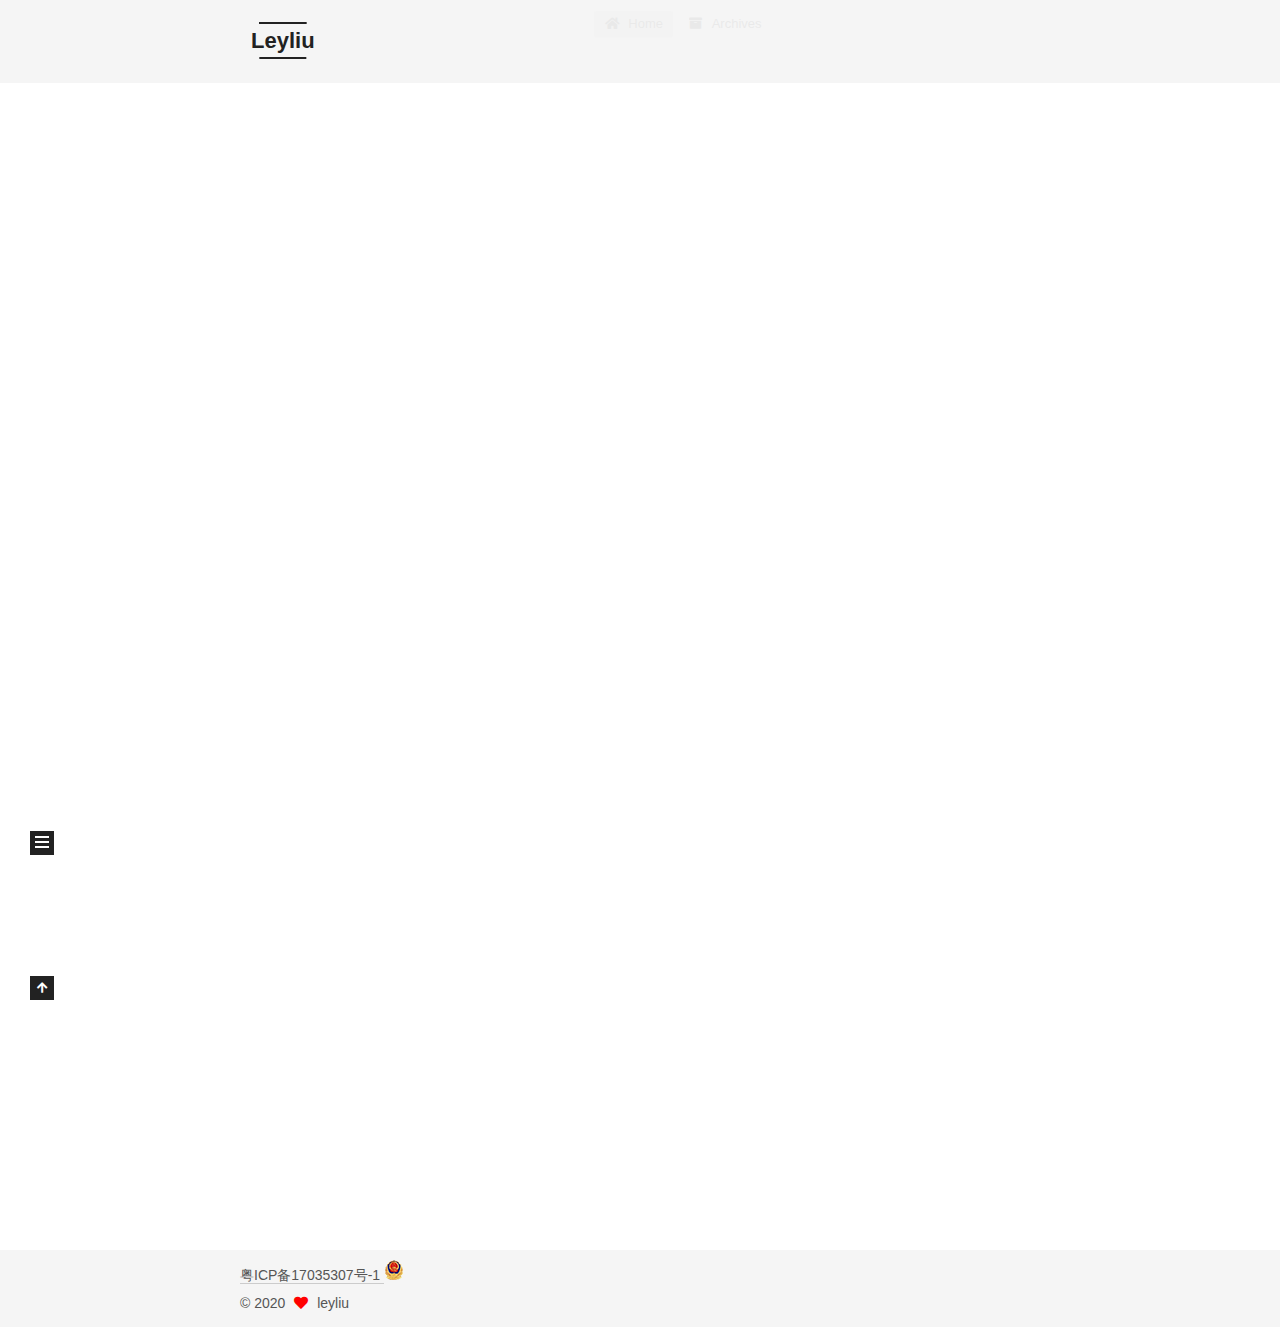
<file: index.html>
<!DOCTYPE html>
<html lang="zh-Hans">
<head>
  <meta charset="UTF-8">
<meta name="viewport" content="width=device-width, initial-scale=1, maximum-scale=2">
<meta name="theme-color" content="#222">
<meta name="generator" content="Hexo 4.2.1">
  <link rel="apple-touch-icon" sizes="180x180" href="/images/apple-touch-icon-next.png">
  <link rel="icon" type="image/png" sizes="32x32" href="/images/favicon-32x32-next.png">
  <link rel="icon" type="image/png" sizes="16x16" href="/images/favicon-16x16-next.png">
  <link rel="mask-icon" href="/images/logo.svg" color="#222">

<link rel="stylesheet" href="/css/main.css">


<link rel="stylesheet" href="/lib/font-awesome/css/all.min.css">

<script id="hexo-configurations">
    var NexT = window.NexT || {};
    var CONFIG = {"hostname":"yoursite.com","root":"/","scheme":"Mist","version":"7.8.0","exturl":false,"sidebar":{"position":"left","display":"post","padding":18,"offset":12,"onmobile":false},"copycode":{"enable":false,"show_result":false,"style":null},"back2top":{"enable":true,"sidebar":false,"scrollpercent":false},"bookmark":{"enable":false,"color":"#222","save":"auto"},"fancybox":false,"mediumzoom":false,"lazyload":false,"pangu":false,"comments":{"style":"tabs","active":null,"storage":true,"lazyload":false,"nav":null},"algolia":{"hits":{"per_page":10},"labels":{"input_placeholder":"Search for Posts","hits_empty":"We didn't find any results for the search: ${query}","hits_stats":"${hits} results found in ${time} ms"}},"localsearch":{"enable":false,"trigger":"auto","top_n_per_article":1,"unescape":false,"preload":false},"motion":{"enable":true,"async":false,"transition":{"post_block":"fadeIn","post_header":"slideDownIn","post_body":"slideDownIn","coll_header":"slideLeftIn","sidebar":"slideUpIn"}}};
  </script>

  <meta property="og:type" content="website">
<meta property="og:title" content="Leyliu">
<meta property="og:url" content="http://yoursite.com/index.html">
<meta property="og:site_name" content="Leyliu">
<meta property="article:author" content="leyliu">
<meta name="twitter:card" content="summary">

<link rel="canonical" href="http://yoursite.com/">


<script id="page-configurations">
  // https://hexo.io/docs/variables.html
  CONFIG.page = {
    sidebar: "",
    isHome : true,
    isPost : false,
    lang   : 'zh-Hans'
  };
</script>

  <title>Leyliu</title>
  






  <noscript>
  <style>
  .use-motion .brand,
  .use-motion .menu-item,
  .sidebar-inner,
  .use-motion .post-block,
  .use-motion .pagination,
  .use-motion .comments,
  .use-motion .post-header,
  .use-motion .post-body,
  .use-motion .collection-header { opacity: initial; }

  .use-motion .site-title,
  .use-motion .site-subtitle {
    opacity: initial;
    top: initial;
  }

  .use-motion .logo-line-before i { left: initial; }
  .use-motion .logo-line-after i { right: initial; }
  </style>
</noscript>

</head>

<body itemscope itemtype="http://schema.org/WebPage">
  <div class="container use-motion">
    <div class="headband"></div>

    <header class="header" itemscope itemtype="http://schema.org/WPHeader">
      <div class="header-inner"><div class="site-brand-container">
  <div class="site-nav-toggle">
    <div class="toggle" aria-label="Toggle navigation bar">
      <span class="toggle-line toggle-line-first"></span>
      <span class="toggle-line toggle-line-middle"></span>
      <span class="toggle-line toggle-line-last"></span>
    </div>
  </div>

  <div class="site-meta">

    <a href="/" class="brand" rel="start">
      <span class="logo-line-before"><i></i></span>
      <h1 class="site-title">Leyliu</h1>
      <span class="logo-line-after"><i></i></span>
    </a>
  </div>

  <div class="site-nav-right">
    <div class="toggle popup-trigger">
    </div>
  </div>
</div>




<nav class="site-nav">
  <ul id="menu" class="main-menu menu">
        <li class="menu-item menu-item-home">

    <a href="/" rel="section"><i class="fa fa-home fa-fw"></i>Home</a>

  </li>
        <li class="menu-item menu-item-archives">

    <a href="/archives/" rel="section"><i class="fa fa-archive fa-fw"></i>Archives</a>

  </li>
  </ul>
</nav>




</div>
    </header>

    
  <div class="back-to-top">
    <i class="fa fa-arrow-up"></i>
    <span>0%</span>
  </div>


    <main class="main">
      <div class="main-inner">
        <div class="content-wrap">
          

          <div class="content index posts-expand">
            
      
  
  
  <article itemscope itemtype="http://schema.org/Article" class="post-block" lang="zh-Hans">
    <link itemprop="mainEntityOfPage" href="http://yoursite.com/2020/05/23/hello-world/">

    <span hidden itemprop="author" itemscope itemtype="http://schema.org/Person">
      <meta itemprop="image" content="/images/avatar.gif">
      <meta itemprop="name" content="leyliu">
      <meta itemprop="description" content="">
    </span>

    <span hidden itemprop="publisher" itemscope itemtype="http://schema.org/Organization">
      <meta itemprop="name" content="Leyliu">
    </span>
      <header class="post-header">
        <h2 class="post-title" itemprop="name headline">
          
            <a href="/2020/05/23/hello-world/" class="post-title-link" itemprop="url">Hello World，leyliu</a>
        </h2>

        <div class="post-meta">
            <span class="post-meta-item">
              <span class="post-meta-item-icon">
                <i class="far fa-calendar"></i>
              </span>
              <span class="post-meta-item-text">Posted on</span>
              

              <time title="Created: 2020-05-23 16:19:01 / Modified: 17:55:20" itemprop="dateCreated datePublished" datetime="2020-05-23T16:19:01+08:00">2020-05-23</time>
            </span>

          

        </div>
      </header>

    
    
    
    <div class="post-body" itemprop="articleBody">

      
          <p>Welcome to <a href="https://hexo.io/" target="_blank" rel="noopener">Hexo</a>! This is your very first post. Check <a href="https://hexo.io/docs/" target="_blank" rel="noopener">documentation</a> for more info. If you get any problems when using Hexo, you can find the answer in <a href="https://hexo.io/docs/troubleshooting.html" target="_blank" rel="noopener">troubleshooting</a> or you can ask me on <a href="https://github.com/hexojs/hexo/issues" target="_blank" rel="noopener">GitHub</a>.</p>
<h2 id="Quick-Start"><a href="#Quick-Start" class="headerlink" title="Quick Start"></a>Quick Start</h2><h3 id="Create-a-new-post"><a href="#Create-a-new-post" class="headerlink" title="Create a new post"></a>Create a new post</h3><figure class="highlight bash"><table><tr><td class="gutter"><pre><span class="line">1</span><br></pre></td><td class="code"><pre><span class="line">$ hexo new <span class="string">"My New Post"</span></span><br></pre></td></tr></table></figure>

<p>More info: <a href="https://hexo.io/docs/writing.html" target="_blank" rel="noopener">Writing</a></p>
<h3 id="Run-server"><a href="#Run-server" class="headerlink" title="Run server"></a>Run server</h3><figure class="highlight bash"><table><tr><td class="gutter"><pre><span class="line">1</span><br></pre></td><td class="code"><pre><span class="line">$ hexo server</span><br></pre></td></tr></table></figure>

<p>More info: <a href="https://hexo.io/docs/server.html" target="_blank" rel="noopener">Server</a></p>
<h3 id="Generate-static-files"><a href="#Generate-static-files" class="headerlink" title="Generate static files"></a>Generate static files</h3><figure class="highlight bash"><table><tr><td class="gutter"><pre><span class="line">1</span><br></pre></td><td class="code"><pre><span class="line">$ hexo generate</span><br></pre></td></tr></table></figure>

<p>More info: <a href="https://hexo.io/docs/generating.html" target="_blank" rel="noopener">Generating</a></p>
<h3 id="Deploy-to-remote-sites"><a href="#Deploy-to-remote-sites" class="headerlink" title="Deploy to remote sites"></a>Deploy to remote sites</h3><figure class="highlight bash"><table><tr><td class="gutter"><pre><span class="line">1</span><br></pre></td><td class="code"><pre><span class="line">$ hexo deploy</span><br></pre></td></tr></table></figure>

<p>More info: <a href="https://hexo.io/docs/one-command-deployment.html" target="_blank" rel="noopener">Deployment</a></p>

      
    </div>

    
    
    
      <footer class="post-footer">
        <div class="post-eof"></div>
      </footer>
  </article>
  
  
  


  



          </div>
          

<script>
  window.addEventListener('tabs:register', () => {
    let { activeClass } = CONFIG.comments;
    if (CONFIG.comments.storage) {
      activeClass = localStorage.getItem('comments_active') || activeClass;
    }
    if (activeClass) {
      let activeTab = document.querySelector(`a[href="#comment-${activeClass}"]`);
      if (activeTab) {
        activeTab.click();
      }
    }
  });
  if (CONFIG.comments.storage) {
    window.addEventListener('tabs:click', event => {
      if (!event.target.matches('.tabs-comment .tab-content .tab-pane')) return;
      let commentClass = event.target.classList[1];
      localStorage.setItem('comments_active', commentClass);
    });
  }
</script>

        </div>
          
  
  <div class="toggle sidebar-toggle">
    <span class="toggle-line toggle-line-first"></span>
    <span class="toggle-line toggle-line-middle"></span>
    <span class="toggle-line toggle-line-last"></span>
  </div>

  <aside class="sidebar">
    <div class="sidebar-inner">

      <ul class="sidebar-nav motion-element">
        <li class="sidebar-nav-toc">
          Table of Contents
        </li>
        <li class="sidebar-nav-overview">
          Overview
        </li>
      </ul>

      <!--noindex-->
      <div class="post-toc-wrap sidebar-panel">
      </div>
      <!--/noindex-->

      <div class="site-overview-wrap sidebar-panel">
        <div class="site-author motion-element" itemprop="author" itemscope itemtype="http://schema.org/Person">
  <p class="site-author-name" itemprop="name">leyliu</p>
  <div class="site-description" itemprop="description"></div>
</div>
<div class="site-state-wrap motion-element">
  <nav class="site-state">
      <div class="site-state-item site-state-posts">
          <a href="/archives/">
        
          <span class="site-state-item-count">1</span>
          <span class="site-state-item-name">posts</span>
        </a>
      </div>
  </nav>
</div>



      </div>

    </div>
  </aside>
  <div id="sidebar-dimmer"></div>


      </div>
    </main>

    <footer class="footer">
      <div class="footer-inner">
        

        
  <div class="beian"><a href="http://www.beian.miit.gov.cn/" rel="noopener" target="_blank">粤ICP备17035307号-1 </a>
      <img src="/images/beian.png" style="display: inline-block;">
  </div>

<div class="copyright">
  
  &copy; 
  <span itemprop="copyrightYear">2020</span>
  <span class="with-love">
    <i class="fa fa-heart"></i>
  </span>
  <span class="author" itemprop="copyrightHolder">leyliu</span>
</div>

        








      </div>
    </footer>
  </div>

  
  <script src="/lib/anime.min.js"></script>
  <script src="/lib/velocity/velocity.min.js"></script>
  <script src="/lib/velocity/velocity.ui.min.js"></script>

<script src="/js/utils.js"></script>

<script src="/js/motion.js"></script>


<script src="/js/schemes/muse.js"></script>


<script src="/js/next-boot.js"></script>




  















  

  

</body>
</html>
</file>
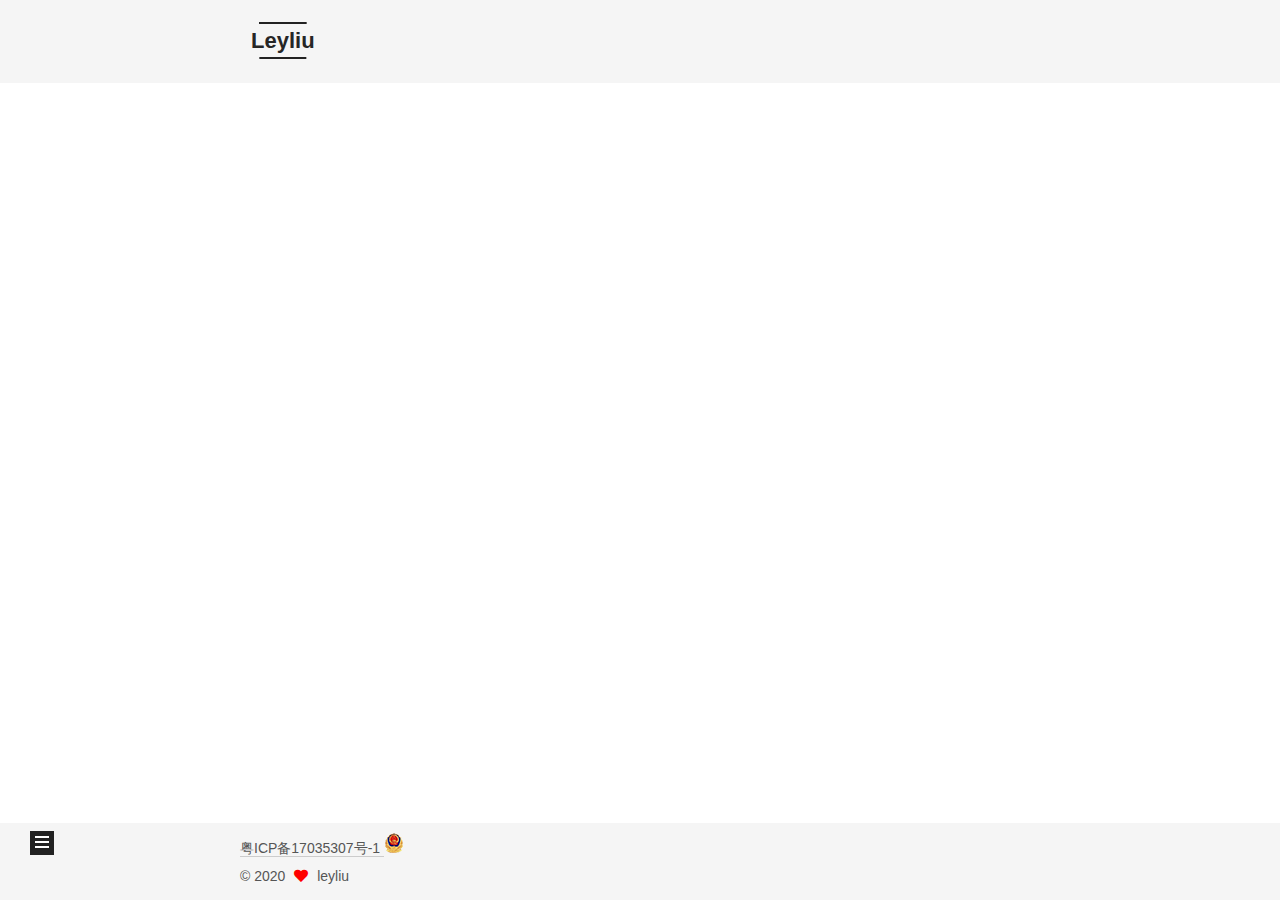
<file: archives/index.html>
<!DOCTYPE html>
<html lang="zh-Hans">
<head>
  <meta charset="UTF-8">
<meta name="viewport" content="width=device-width, initial-scale=1, maximum-scale=2">
<meta name="theme-color" content="#222">
<meta name="generator" content="Hexo 4.2.1">
  <link rel="apple-touch-icon" sizes="180x180" href="/images/apple-touch-icon-next.png">
  <link rel="icon" type="image/png" sizes="32x32" href="/images/favicon-32x32-next.png">
  <link rel="icon" type="image/png" sizes="16x16" href="/images/favicon-16x16-next.png">
  <link rel="mask-icon" href="/images/logo.svg" color="#222">

<link rel="stylesheet" href="/css/main.css">


<link rel="stylesheet" href="/lib/font-awesome/css/all.min.css">

<script id="hexo-configurations">
    var NexT = window.NexT || {};
    var CONFIG = {"hostname":"yoursite.com","root":"/","scheme":"Mist","version":"7.8.0","exturl":false,"sidebar":{"position":"left","display":"post","padding":18,"offset":12,"onmobile":false},"copycode":{"enable":false,"show_result":false,"style":null},"back2top":{"enable":true,"sidebar":false,"scrollpercent":false},"bookmark":{"enable":false,"color":"#222","save":"auto"},"fancybox":false,"mediumzoom":false,"lazyload":false,"pangu":false,"comments":{"style":"tabs","active":null,"storage":true,"lazyload":false,"nav":null},"algolia":{"hits":{"per_page":10},"labels":{"input_placeholder":"Search for Posts","hits_empty":"We didn't find any results for the search: ${query}","hits_stats":"${hits} results found in ${time} ms"}},"localsearch":{"enable":false,"trigger":"auto","top_n_per_article":1,"unescape":false,"preload":false},"motion":{"enable":true,"async":false,"transition":{"post_block":"fadeIn","post_header":"slideDownIn","post_body":"slideDownIn","coll_header":"slideLeftIn","sidebar":"slideUpIn"}}};
  </script>

  <meta property="og:type" content="website">
<meta property="og:title" content="Leyliu">
<meta property="og:url" content="http://yoursite.com/archives/index.html">
<meta property="og:site_name" content="Leyliu">
<meta property="article:author" content="leyliu">
<meta name="twitter:card" content="summary">

<link rel="canonical" href="http://yoursite.com/archives/">


<script id="page-configurations">
  // https://hexo.io/docs/variables.html
  CONFIG.page = {
    sidebar: "",
    isHome : false,
    isPost : false,
    lang   : 'zh-Hans'
  };
</script>

  <title>Archive | Leyliu</title>
  






  <noscript>
  <style>
  .use-motion .brand,
  .use-motion .menu-item,
  .sidebar-inner,
  .use-motion .post-block,
  .use-motion .pagination,
  .use-motion .comments,
  .use-motion .post-header,
  .use-motion .post-body,
  .use-motion .collection-header { opacity: initial; }

  .use-motion .site-title,
  .use-motion .site-subtitle {
    opacity: initial;
    top: initial;
  }

  .use-motion .logo-line-before i { left: initial; }
  .use-motion .logo-line-after i { right: initial; }
  </style>
</noscript>

</head>

<body itemscope itemtype="http://schema.org/WebPage">
  <div class="container use-motion">
    <div class="headband"></div>

    <header class="header" itemscope itemtype="http://schema.org/WPHeader">
      <div class="header-inner"><div class="site-brand-container">
  <div class="site-nav-toggle">
    <div class="toggle" aria-label="Toggle navigation bar">
      <span class="toggle-line toggle-line-first"></span>
      <span class="toggle-line toggle-line-middle"></span>
      <span class="toggle-line toggle-line-last"></span>
    </div>
  </div>

  <div class="site-meta">

    <a href="/" class="brand" rel="start">
      <span class="logo-line-before"><i></i></span>
      <h1 class="site-title">Leyliu</h1>
      <span class="logo-line-after"><i></i></span>
    </a>
  </div>

  <div class="site-nav-right">
    <div class="toggle popup-trigger">
    </div>
  </div>
</div>




<nav class="site-nav">
  <ul id="menu" class="main-menu menu">
        <li class="menu-item menu-item-home">

    <a href="/" rel="section"><i class="fa fa-home fa-fw"></i>Home</a>

  </li>
        <li class="menu-item menu-item-archives">

    <a href="/archives/" rel="section"><i class="fa fa-archive fa-fw"></i>Archives</a>

  </li>
  </ul>
</nav>




</div>
    </header>

    
  <div class="back-to-top">
    <i class="fa fa-arrow-up"></i>
    <span>0%</span>
  </div>


    <main class="main">
      <div class="main-inner">
        <div class="content-wrap">
          

          <div class="content archive">
            

  
  
  
  <div class="post-block">
    <div class="posts-collapse">
      <div class="collection-title">
        <span class="collection-header">Um..! 1 post. Keep on posting.</span>
      </div>

      
    <div class="collection-year">
      <span class="collection-header">2020</span>
    </div>

  <article itemscope itemtype="http://schema.org/Article">
    <header class="post-header">

      <div class="post-meta">
        <time itemprop="dateCreated"
              datetime="2020-05-23T16:19:01+08:00"
              content="2020-05-23">
          05-23
        </time>
      </div>

      <div class="post-title">
          <a class="post-title-link" href="/2020/05/23/hello-world/" itemprop="url">
            <span itemprop="name">Hello World，leyliu</span>
          </a>
      </div>

    </header>
  </article>


    </div>
  </div>
  
  
  

  



          </div>
          

<script>
  window.addEventListener('tabs:register', () => {
    let { activeClass } = CONFIG.comments;
    if (CONFIG.comments.storage) {
      activeClass = localStorage.getItem('comments_active') || activeClass;
    }
    if (activeClass) {
      let activeTab = document.querySelector(`a[href="#comment-${activeClass}"]`);
      if (activeTab) {
        activeTab.click();
      }
    }
  });
  if (CONFIG.comments.storage) {
    window.addEventListener('tabs:click', event => {
      if (!event.target.matches('.tabs-comment .tab-content .tab-pane')) return;
      let commentClass = event.target.classList[1];
      localStorage.setItem('comments_active', commentClass);
    });
  }
</script>

        </div>
          
  
  <div class="toggle sidebar-toggle">
    <span class="toggle-line toggle-line-first"></span>
    <span class="toggle-line toggle-line-middle"></span>
    <span class="toggle-line toggle-line-last"></span>
  </div>

  <aside class="sidebar">
    <div class="sidebar-inner">

      <ul class="sidebar-nav motion-element">
        <li class="sidebar-nav-toc">
          Table of Contents
        </li>
        <li class="sidebar-nav-overview">
          Overview
        </li>
      </ul>

      <!--noindex-->
      <div class="post-toc-wrap sidebar-panel">
      </div>
      <!--/noindex-->

      <div class="site-overview-wrap sidebar-panel">
        <div class="site-author motion-element" itemprop="author" itemscope itemtype="http://schema.org/Person">
  <p class="site-author-name" itemprop="name">leyliu</p>
  <div class="site-description" itemprop="description"></div>
</div>
<div class="site-state-wrap motion-element">
  <nav class="site-state">
      <div class="site-state-item site-state-posts">
          <a href="/archives/">
        
          <span class="site-state-item-count">1</span>
          <span class="site-state-item-name">posts</span>
        </a>
      </div>
  </nav>
</div>



      </div>

    </div>
  </aside>
  <div id="sidebar-dimmer"></div>


      </div>
    </main>

    <footer class="footer">
      <div class="footer-inner">
        

        
  <div class="beian"><a href="http://www.beian.miit.gov.cn/" rel="noopener" target="_blank">粤ICP备17035307号-1 </a>
      <img src="/images/beian.png" style="display: inline-block;">
  </div>

<div class="copyright">
  
  &copy; 
  <span itemprop="copyrightYear">2020</span>
  <span class="with-love">
    <i class="fa fa-heart"></i>
  </span>
  <span class="author" itemprop="copyrightHolder">leyliu</span>
</div>

        








      </div>
    </footer>
  </div>

  
  <script src="/lib/anime.min.js"></script>
  <script src="/lib/velocity/velocity.min.js"></script>
  <script src="/lib/velocity/velocity.ui.min.js"></script>

<script src="/js/utils.js"></script>

<script src="/js/motion.js"></script>


<script src="/js/schemes/muse.js"></script>


<script src="/js/next-boot.js"></script>




  















  

  

</body>
</html>
</file>
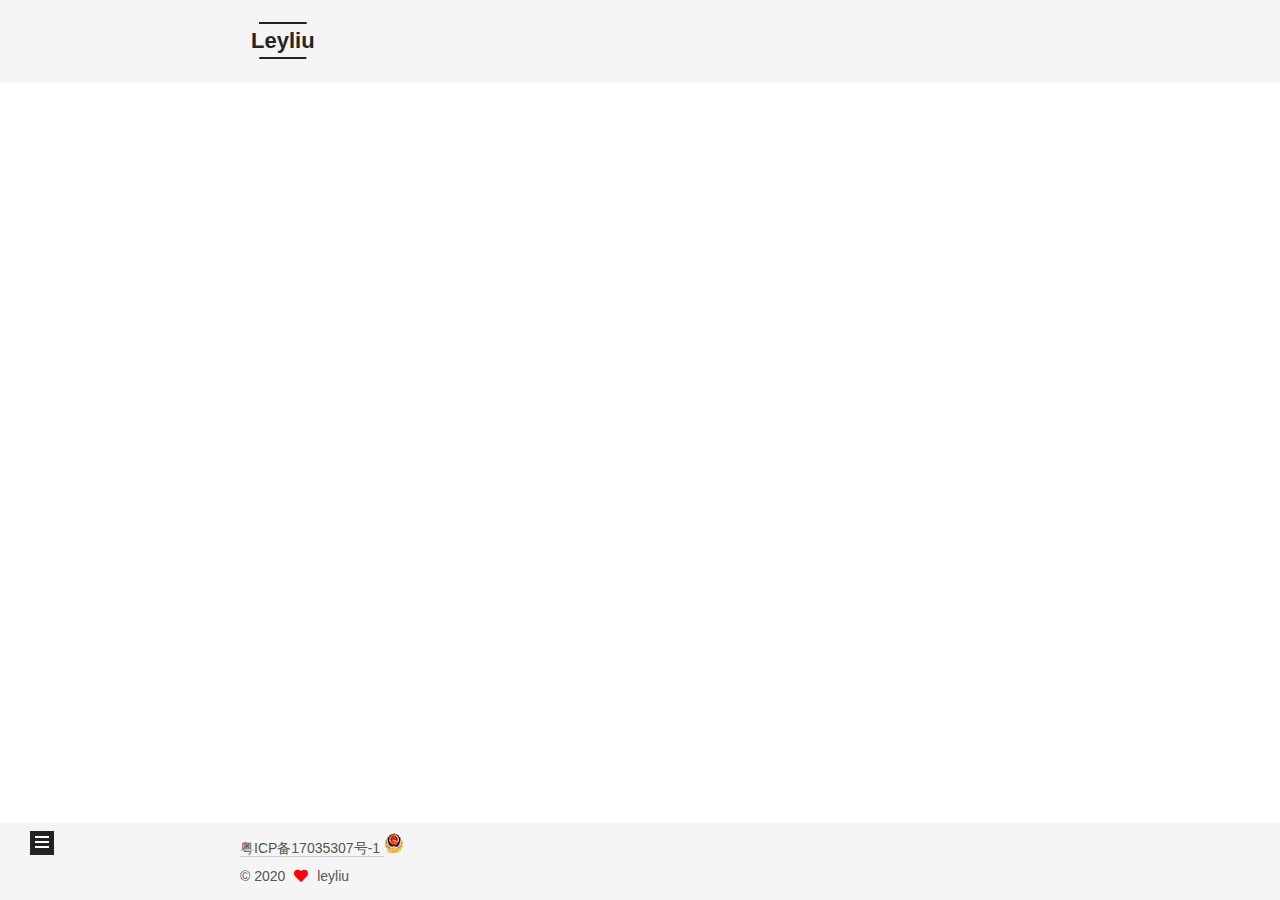
<file: archives/2020/index.html>
<!DOCTYPE html>
<html lang="zh-Hans">
<head>
  <meta charset="UTF-8">
<meta name="viewport" content="width=device-width, initial-scale=1, maximum-scale=2">
<meta name="theme-color" content="#222">
<meta name="generator" content="Hexo 4.2.1">
  <link rel="apple-touch-icon" sizes="180x180" href="/images/apple-touch-icon-next.png">
  <link rel="icon" type="image/png" sizes="32x32" href="/images/favicon-32x32-next.png">
  <link rel="icon" type="image/png" sizes="16x16" href="/images/favicon-16x16-next.png">
  <link rel="mask-icon" href="/images/logo.svg" color="#222">

<link rel="stylesheet" href="/css/main.css">


<link rel="stylesheet" href="/lib/font-awesome/css/all.min.css">

<script id="hexo-configurations">
    var NexT = window.NexT || {};
    var CONFIG = {"hostname":"yoursite.com","root":"/","scheme":"Mist","version":"7.8.0","exturl":false,"sidebar":{"position":"left","display":"post","padding":18,"offset":12,"onmobile":false},"copycode":{"enable":false,"show_result":false,"style":null},"back2top":{"enable":true,"sidebar":false,"scrollpercent":false},"bookmark":{"enable":false,"color":"#222","save":"auto"},"fancybox":false,"mediumzoom":false,"lazyload":false,"pangu":false,"comments":{"style":"tabs","active":null,"storage":true,"lazyload":false,"nav":null},"algolia":{"hits":{"per_page":10},"labels":{"input_placeholder":"Search for Posts","hits_empty":"We didn't find any results for the search: ${query}","hits_stats":"${hits} results found in ${time} ms"}},"localsearch":{"enable":false,"trigger":"auto","top_n_per_article":1,"unescape":false,"preload":false},"motion":{"enable":true,"async":false,"transition":{"post_block":"fadeIn","post_header":"slideDownIn","post_body":"slideDownIn","coll_header":"slideLeftIn","sidebar":"slideUpIn"}}};
  </script>

  <meta property="og:type" content="website">
<meta property="og:title" content="Leyliu">
<meta property="og:url" content="http://yoursite.com/archives/2020/index.html">
<meta property="og:site_name" content="Leyliu">
<meta property="article:author" content="leyliu">
<meta name="twitter:card" content="summary">

<link rel="canonical" href="http://yoursite.com/archives/2020/">


<script id="page-configurations">
  // https://hexo.io/docs/variables.html
  CONFIG.page = {
    sidebar: "",
    isHome : false,
    isPost : false,
    lang   : 'zh-Hans'
  };
</script>

  <title>Archive | Leyliu</title>
  






  <noscript>
  <style>
  .use-motion .brand,
  .use-motion .menu-item,
  .sidebar-inner,
  .use-motion .post-block,
  .use-motion .pagination,
  .use-motion .comments,
  .use-motion .post-header,
  .use-motion .post-body,
  .use-motion .collection-header { opacity: initial; }

  .use-motion .site-title,
  .use-motion .site-subtitle {
    opacity: initial;
    top: initial;
  }

  .use-motion .logo-line-before i { left: initial; }
  .use-motion .logo-line-after i { right: initial; }
  </style>
</noscript>

</head>

<body itemscope itemtype="http://schema.org/WebPage">
  <div class="container use-motion">
    <div class="headband"></div>

    <header class="header" itemscope itemtype="http://schema.org/WPHeader">
      <div class="header-inner"><div class="site-brand-container">
  <div class="site-nav-toggle">
    <div class="toggle" aria-label="Toggle navigation bar">
      <span class="toggle-line toggle-line-first"></span>
      <span class="toggle-line toggle-line-middle"></span>
      <span class="toggle-line toggle-line-last"></span>
    </div>
  </div>

  <div class="site-meta">

    <a href="/" class="brand" rel="start">
      <span class="logo-line-before"><i></i></span>
      <h1 class="site-title">Leyliu</h1>
      <span class="logo-line-after"><i></i></span>
    </a>
  </div>

  <div class="site-nav-right">
    <div class="toggle popup-trigger">
    </div>
  </div>
</div>




<nav class="site-nav">
  <ul id="menu" class="main-menu menu">
        <li class="menu-item menu-item-home">

    <a href="/" rel="section"><i class="fa fa-home fa-fw"></i>Home</a>

  </li>
        <li class="menu-item menu-item-archives">

    <a href="/archives/" rel="section"><i class="fa fa-archive fa-fw"></i>Archives</a>

  </li>
  </ul>
</nav>




</div>
    </header>

    
  <div class="back-to-top">
    <i class="fa fa-arrow-up"></i>
    <span>0%</span>
  </div>


    <main class="main">
      <div class="main-inner">
        <div class="content-wrap">
          

          <div class="content archive">
            

  
  
  
  <div class="post-block">
    <div class="posts-collapse">
      <div class="collection-title">
        <span class="collection-header">Um..! 1 post. Keep on posting.</span>
      </div>

      
    <div class="collection-year">
      <span class="collection-header">2020</span>
    </div>

  <article itemscope itemtype="http://schema.org/Article">
    <header class="post-header">

      <div class="post-meta">
        <time itemprop="dateCreated"
              datetime="2020-05-23T16:19:01+08:00"
              content="2020-05-23">
          05-23
        </time>
      </div>

      <div class="post-title">
          <a class="post-title-link" href="/2020/05/23/hello-world/" itemprop="url">
            <span itemprop="name">Hello World，leyliu</span>
          </a>
      </div>

    </header>
  </article>


    </div>
  </div>
  
  
  

  



          </div>
          

<script>
  window.addEventListener('tabs:register', () => {
    let { activeClass } = CONFIG.comments;
    if (CONFIG.comments.storage) {
      activeClass = localStorage.getItem('comments_active') || activeClass;
    }
    if (activeClass) {
      let activeTab = document.querySelector(`a[href="#comment-${activeClass}"]`);
      if (activeTab) {
        activeTab.click();
      }
    }
  });
  if (CONFIG.comments.storage) {
    window.addEventListener('tabs:click', event => {
      if (!event.target.matches('.tabs-comment .tab-content .tab-pane')) return;
      let commentClass = event.target.classList[1];
      localStorage.setItem('comments_active', commentClass);
    });
  }
</script>

        </div>
          
  
  <div class="toggle sidebar-toggle">
    <span class="toggle-line toggle-line-first"></span>
    <span class="toggle-line toggle-line-middle"></span>
    <span class="toggle-line toggle-line-last"></span>
  </div>

  <aside class="sidebar">
    <div class="sidebar-inner">

      <ul class="sidebar-nav motion-element">
        <li class="sidebar-nav-toc">
          Table of Contents
        </li>
        <li class="sidebar-nav-overview">
          Overview
        </li>
      </ul>

      <!--noindex-->
      <div class="post-toc-wrap sidebar-panel">
      </div>
      <!--/noindex-->

      <div class="site-overview-wrap sidebar-panel">
        <div class="site-author motion-element" itemprop="author" itemscope itemtype="http://schema.org/Person">
  <p class="site-author-name" itemprop="name">leyliu</p>
  <div class="site-description" itemprop="description"></div>
</div>
<div class="site-state-wrap motion-element">
  <nav class="site-state">
      <div class="site-state-item site-state-posts">
          <a href="/archives/">
        
          <span class="site-state-item-count">1</span>
          <span class="site-state-item-name">posts</span>
        </a>
      </div>
  </nav>
</div>



      </div>

    </div>
  </aside>
  <div id="sidebar-dimmer"></div>


      </div>
    </main>

    <footer class="footer">
      <div class="footer-inner">
        

        
  <div class="beian"><a href="http://www.beian.miit.gov.cn/" rel="noopener" target="_blank">粤ICP备17035307号-1 </a>
      <img src="/images/beian.png" style="display: inline-block;">
  </div>

<div class="copyright">
  
  &copy; 
  <span itemprop="copyrightYear">2020</span>
  <span class="with-love">
    <i class="fa fa-heart"></i>
  </span>
  <span class="author" itemprop="copyrightHolder">leyliu</span>
</div>

        








      </div>
    </footer>
  </div>

  
  <script src="/lib/anime.min.js"></script>
  <script src="/lib/velocity/velocity.min.js"></script>
  <script src="/lib/velocity/velocity.ui.min.js"></script>

<script src="/js/utils.js"></script>

<script src="/js/motion.js"></script>


<script src="/js/schemes/muse.js"></script>


<script src="/js/next-boot.js"></script>




  















  

  

</body>
</html>
</file>
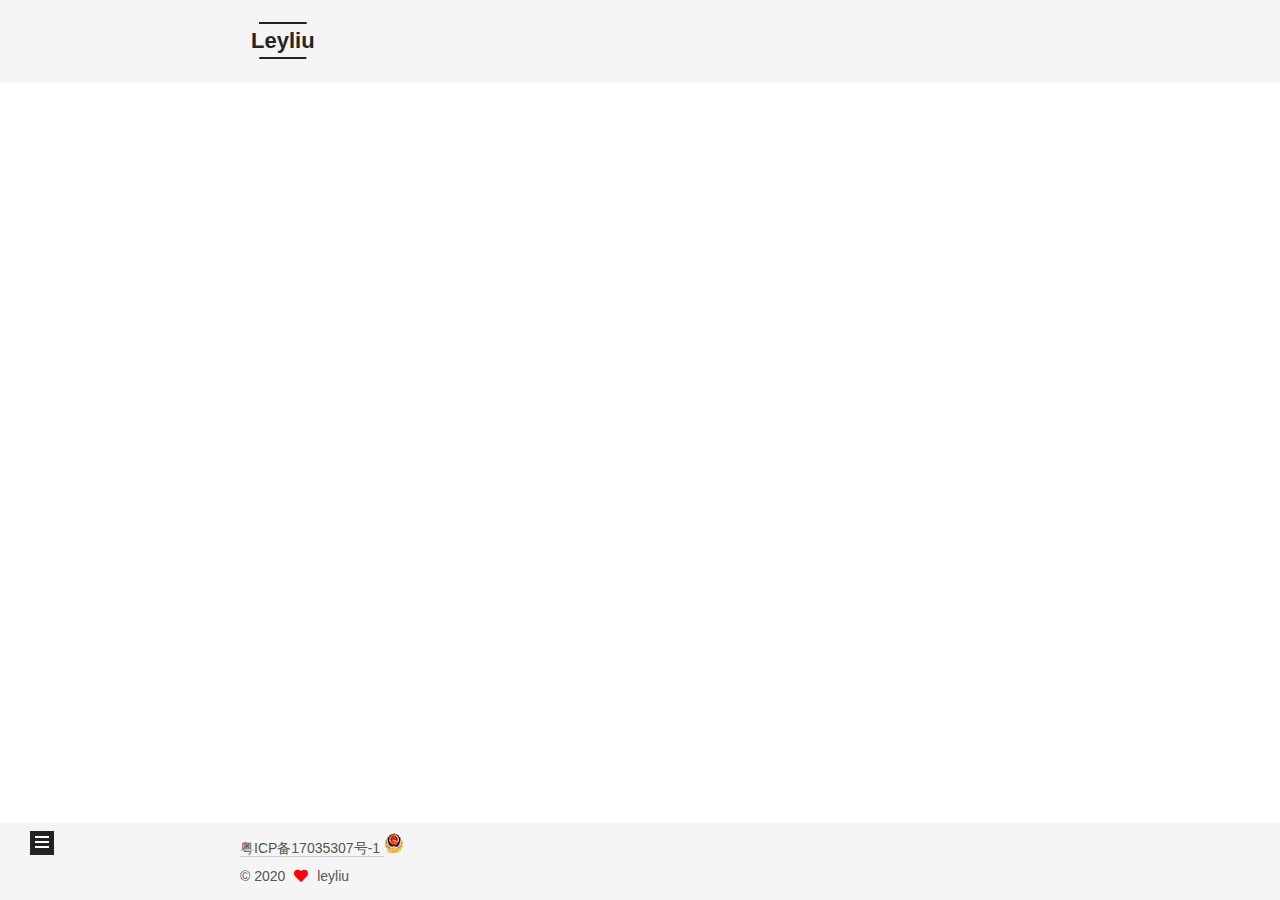
<file: archives/2020/05/index.html>
<!DOCTYPE html>
<html lang="zh-Hans">
<head>
  <meta charset="UTF-8">
<meta name="viewport" content="width=device-width, initial-scale=1, maximum-scale=2">
<meta name="theme-color" content="#222">
<meta name="generator" content="Hexo 4.2.1">
  <link rel="apple-touch-icon" sizes="180x180" href="/images/apple-touch-icon-next.png">
  <link rel="icon" type="image/png" sizes="32x32" href="/images/favicon-32x32-next.png">
  <link rel="icon" type="image/png" sizes="16x16" href="/images/favicon-16x16-next.png">
  <link rel="mask-icon" href="/images/logo.svg" color="#222">

<link rel="stylesheet" href="/css/main.css">


<link rel="stylesheet" href="/lib/font-awesome/css/all.min.css">

<script id="hexo-configurations">
    var NexT = window.NexT || {};
    var CONFIG = {"hostname":"yoursite.com","root":"/","scheme":"Mist","version":"7.8.0","exturl":false,"sidebar":{"position":"left","display":"post","padding":18,"offset":12,"onmobile":false},"copycode":{"enable":false,"show_result":false,"style":null},"back2top":{"enable":true,"sidebar":false,"scrollpercent":false},"bookmark":{"enable":false,"color":"#222","save":"auto"},"fancybox":false,"mediumzoom":false,"lazyload":false,"pangu":false,"comments":{"style":"tabs","active":null,"storage":true,"lazyload":false,"nav":null},"algolia":{"hits":{"per_page":10},"labels":{"input_placeholder":"Search for Posts","hits_empty":"We didn't find any results for the search: ${query}","hits_stats":"${hits} results found in ${time} ms"}},"localsearch":{"enable":false,"trigger":"auto","top_n_per_article":1,"unescape":false,"preload":false},"motion":{"enable":true,"async":false,"transition":{"post_block":"fadeIn","post_header":"slideDownIn","post_body":"slideDownIn","coll_header":"slideLeftIn","sidebar":"slideUpIn"}}};
  </script>

  <meta property="og:type" content="website">
<meta property="og:title" content="Leyliu">
<meta property="og:url" content="http://yoursite.com/archives/2020/05/index.html">
<meta property="og:site_name" content="Leyliu">
<meta property="article:author" content="leyliu">
<meta name="twitter:card" content="summary">

<link rel="canonical" href="http://yoursite.com/archives/2020/05/">


<script id="page-configurations">
  // https://hexo.io/docs/variables.html
  CONFIG.page = {
    sidebar: "",
    isHome : false,
    isPost : false,
    lang   : 'zh-Hans'
  };
</script>

  <title>Archive | Leyliu</title>
  






  <noscript>
  <style>
  .use-motion .brand,
  .use-motion .menu-item,
  .sidebar-inner,
  .use-motion .post-block,
  .use-motion .pagination,
  .use-motion .comments,
  .use-motion .post-header,
  .use-motion .post-body,
  .use-motion .collection-header { opacity: initial; }

  .use-motion .site-title,
  .use-motion .site-subtitle {
    opacity: initial;
    top: initial;
  }

  .use-motion .logo-line-before i { left: initial; }
  .use-motion .logo-line-after i { right: initial; }
  </style>
</noscript>

</head>

<body itemscope itemtype="http://schema.org/WebPage">
  <div class="container use-motion">
    <div class="headband"></div>

    <header class="header" itemscope itemtype="http://schema.org/WPHeader">
      <div class="header-inner"><div class="site-brand-container">
  <div class="site-nav-toggle">
    <div class="toggle" aria-label="Toggle navigation bar">
      <span class="toggle-line toggle-line-first"></span>
      <span class="toggle-line toggle-line-middle"></span>
      <span class="toggle-line toggle-line-last"></span>
    </div>
  </div>

  <div class="site-meta">

    <a href="/" class="brand" rel="start">
      <span class="logo-line-before"><i></i></span>
      <h1 class="site-title">Leyliu</h1>
      <span class="logo-line-after"><i></i></span>
    </a>
  </div>

  <div class="site-nav-right">
    <div class="toggle popup-trigger">
    </div>
  </div>
</div>




<nav class="site-nav">
  <ul id="menu" class="main-menu menu">
        <li class="menu-item menu-item-home">

    <a href="/" rel="section"><i class="fa fa-home fa-fw"></i>Home</a>

  </li>
        <li class="menu-item menu-item-archives">

    <a href="/archives/" rel="section"><i class="fa fa-archive fa-fw"></i>Archives</a>

  </li>
  </ul>
</nav>




</div>
    </header>

    
  <div class="back-to-top">
    <i class="fa fa-arrow-up"></i>
    <span>0%</span>
  </div>


    <main class="main">
      <div class="main-inner">
        <div class="content-wrap">
          

          <div class="content archive">
            

  
  
  
  <div class="post-block">
    <div class="posts-collapse">
      <div class="collection-title">
        <span class="collection-header">Um..! 1 post. Keep on posting.</span>
      </div>

      
    <div class="collection-year">
      <span class="collection-header">2020</span>
    </div>

  <article itemscope itemtype="http://schema.org/Article">
    <header class="post-header">

      <div class="post-meta">
        <time itemprop="dateCreated"
              datetime="2020-05-23T16:19:01+08:00"
              content="2020-05-23">
          05-23
        </time>
      </div>

      <div class="post-title">
          <a class="post-title-link" href="/2020/05/23/hello-world/" itemprop="url">
            <span itemprop="name">Hello World，leyliu</span>
          </a>
      </div>

    </header>
  </article>


    </div>
  </div>
  
  
  

  



          </div>
          

<script>
  window.addEventListener('tabs:register', () => {
    let { activeClass } = CONFIG.comments;
    if (CONFIG.comments.storage) {
      activeClass = localStorage.getItem('comments_active') || activeClass;
    }
    if (activeClass) {
      let activeTab = document.querySelector(`a[href="#comment-${activeClass}"]`);
      if (activeTab) {
        activeTab.click();
      }
    }
  });
  if (CONFIG.comments.storage) {
    window.addEventListener('tabs:click', event => {
      if (!event.target.matches('.tabs-comment .tab-content .tab-pane')) return;
      let commentClass = event.target.classList[1];
      localStorage.setItem('comments_active', commentClass);
    });
  }
</script>

        </div>
          
  
  <div class="toggle sidebar-toggle">
    <span class="toggle-line toggle-line-first"></span>
    <span class="toggle-line toggle-line-middle"></span>
    <span class="toggle-line toggle-line-last"></span>
  </div>

  <aside class="sidebar">
    <div class="sidebar-inner">

      <ul class="sidebar-nav motion-element">
        <li class="sidebar-nav-toc">
          Table of Contents
        </li>
        <li class="sidebar-nav-overview">
          Overview
        </li>
      </ul>

      <!--noindex-->
      <div class="post-toc-wrap sidebar-panel">
      </div>
      <!--/noindex-->

      <div class="site-overview-wrap sidebar-panel">
        <div class="site-author motion-element" itemprop="author" itemscope itemtype="http://schema.org/Person">
  <p class="site-author-name" itemprop="name">leyliu</p>
  <div class="site-description" itemprop="description"></div>
</div>
<div class="site-state-wrap motion-element">
  <nav class="site-state">
      <div class="site-state-item site-state-posts">
          <a href="/archives/">
        
          <span class="site-state-item-count">1</span>
          <span class="site-state-item-name">posts</span>
        </a>
      </div>
  </nav>
</div>



      </div>

    </div>
  </aside>
  <div id="sidebar-dimmer"></div>


      </div>
    </main>

    <footer class="footer">
      <div class="footer-inner">
        

        
  <div class="beian"><a href="http://www.beian.miit.gov.cn/" rel="noopener" target="_blank">粤ICP备17035307号-1 </a>
      <img src="/images/beian.png" style="display: inline-block;">
  </div>

<div class="copyright">
  
  &copy; 
  <span itemprop="copyrightYear">2020</span>
  <span class="with-love">
    <i class="fa fa-heart"></i>
  </span>
  <span class="author" itemprop="copyrightHolder">leyliu</span>
</div>

        








      </div>
    </footer>
  </div>

  
  <script src="/lib/anime.min.js"></script>
  <script src="/lib/velocity/velocity.min.js"></script>
  <script src="/lib/velocity/velocity.ui.min.js"></script>

<script src="/js/utils.js"></script>

<script src="/js/motion.js"></script>


<script src="/js/schemes/muse.js"></script>


<script src="/js/next-boot.js"></script>




  















  

  

</body>
</html>
</file>
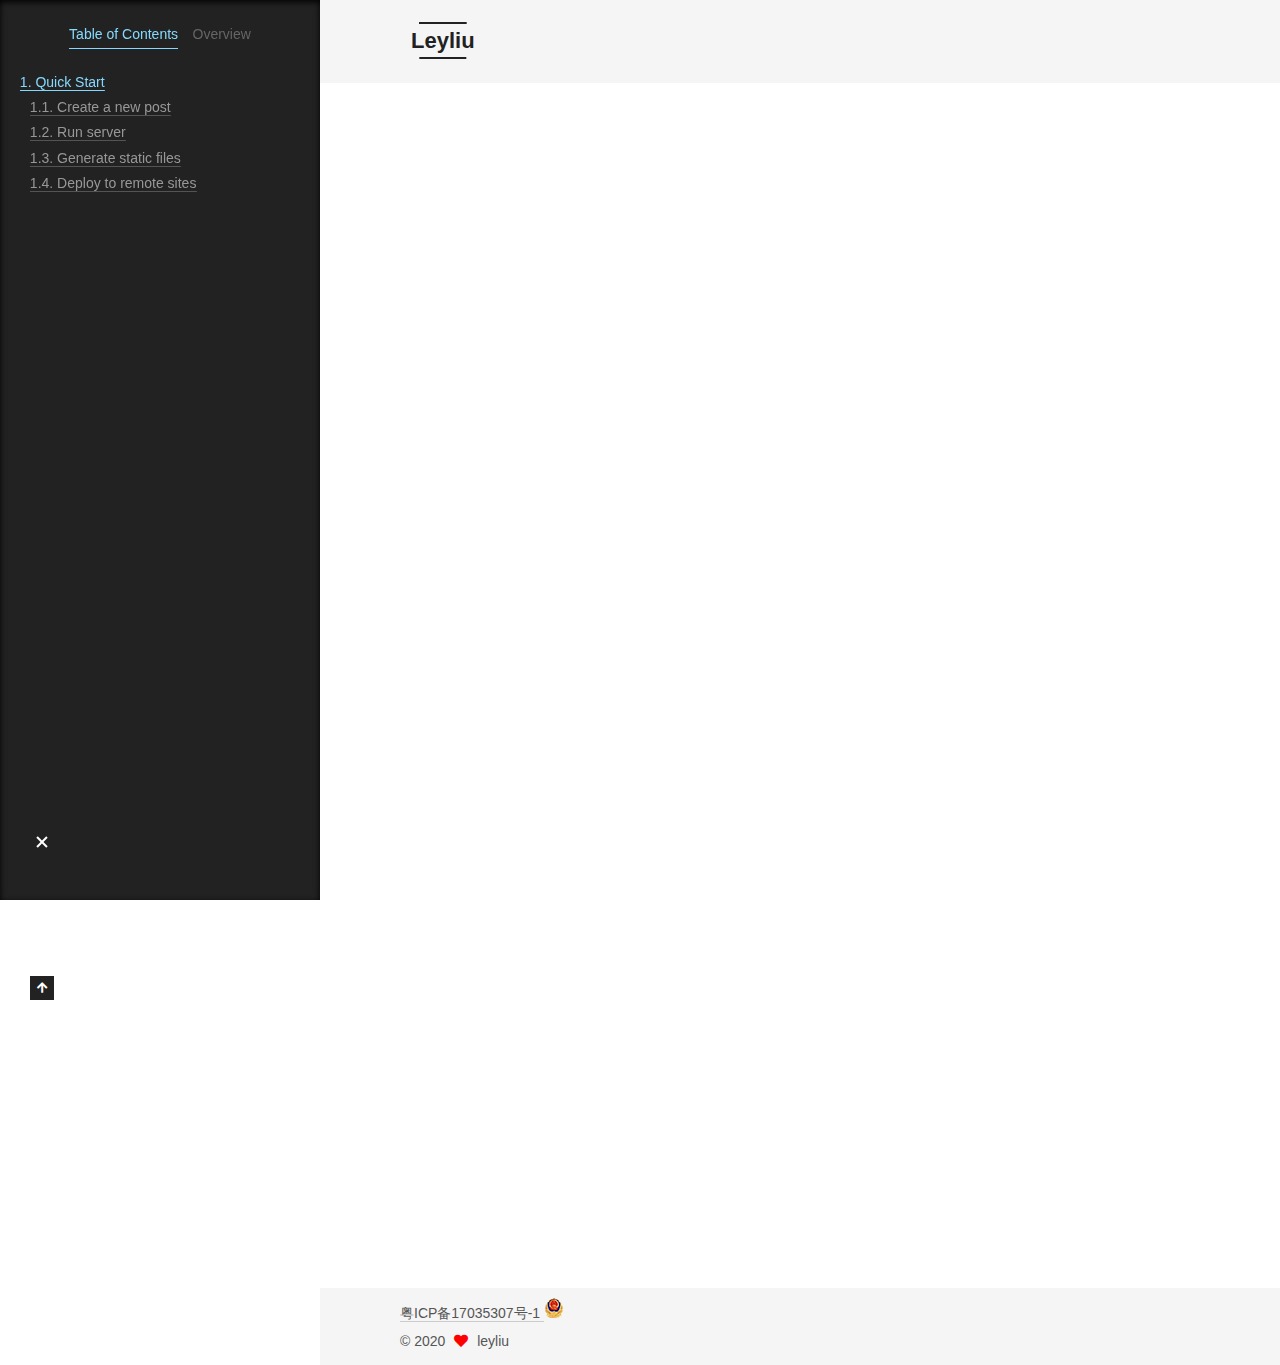
<file: 2020/05/23/hello-world/index.html>
<!DOCTYPE html>
<html lang="zh-Hans">
<head>
  <meta charset="UTF-8">
<meta name="viewport" content="width=device-width, initial-scale=1, maximum-scale=2">
<meta name="theme-color" content="#222">
<meta name="generator" content="Hexo 4.2.1">
  <link rel="apple-touch-icon" sizes="180x180" href="/images/apple-touch-icon-next.png">
  <link rel="icon" type="image/png" sizes="32x32" href="/images/favicon-32x32-next.png">
  <link rel="icon" type="image/png" sizes="16x16" href="/images/favicon-16x16-next.png">
  <link rel="mask-icon" href="/images/logo.svg" color="#222">

<link rel="stylesheet" href="/css/main.css">


<link rel="stylesheet" href="/lib/font-awesome/css/all.min.css">

<script id="hexo-configurations">
    var NexT = window.NexT || {};
    var CONFIG = {"hostname":"yoursite.com","root":"/","scheme":"Mist","version":"7.8.0","exturl":false,"sidebar":{"position":"left","display":"post","padding":18,"offset":12,"onmobile":false},"copycode":{"enable":false,"show_result":false,"style":null},"back2top":{"enable":true,"sidebar":false,"scrollpercent":false},"bookmark":{"enable":false,"color":"#222","save":"auto"},"fancybox":false,"mediumzoom":false,"lazyload":false,"pangu":false,"comments":{"style":"tabs","active":null,"storage":true,"lazyload":false,"nav":null},"algolia":{"hits":{"per_page":10},"labels":{"input_placeholder":"Search for Posts","hits_empty":"We didn't find any results for the search: ${query}","hits_stats":"${hits} results found in ${time} ms"}},"localsearch":{"enable":false,"trigger":"auto","top_n_per_article":1,"unescape":false,"preload":false},"motion":{"enable":true,"async":false,"transition":{"post_block":"fadeIn","post_header":"slideDownIn","post_body":"slideDownIn","coll_header":"slideLeftIn","sidebar":"slideUpIn"}}};
  </script>

  <meta name="description" content="Welcome to Hexo! This is your very first post. Check documentation for more info. If you get any problems when using Hexo, you can find the answer in troubleshooting or you can ask me on GitHub. Quick">
<meta property="og:type" content="article">
<meta property="og:title" content="Hello World，leyliu">
<meta property="og:url" content="http://yoursite.com/2020/05/23/hello-world/index.html">
<meta property="og:site_name" content="Leyliu">
<meta property="og:description" content="Welcome to Hexo! This is your very first post. Check documentation for more info. If you get any problems when using Hexo, you can find the answer in troubleshooting or you can ask me on GitHub. Quick">
<meta property="article:published_time" content="2020-05-23T08:19:01.000Z">
<meta property="article:modified_time" content="2020-05-23T09:55:20.000Z">
<meta property="article:author" content="leyliu">
<meta name="twitter:card" content="summary">

<link rel="canonical" href="http://yoursite.com/2020/05/23/hello-world/">


<script id="page-configurations">
  // https://hexo.io/docs/variables.html
  CONFIG.page = {
    sidebar: "",
    isHome : false,
    isPost : true,
    lang   : 'zh-Hans'
  };
</script>

  <title>Hello World，leyliu | Leyliu</title>
  






  <noscript>
  <style>
  .use-motion .brand,
  .use-motion .menu-item,
  .sidebar-inner,
  .use-motion .post-block,
  .use-motion .pagination,
  .use-motion .comments,
  .use-motion .post-header,
  .use-motion .post-body,
  .use-motion .collection-header { opacity: initial; }

  .use-motion .site-title,
  .use-motion .site-subtitle {
    opacity: initial;
    top: initial;
  }

  .use-motion .logo-line-before i { left: initial; }
  .use-motion .logo-line-after i { right: initial; }
  </style>
</noscript>

</head>

<body itemscope itemtype="http://schema.org/WebPage">
  <div class="container use-motion">
    <div class="headband"></div>

    <header class="header" itemscope itemtype="http://schema.org/WPHeader">
      <div class="header-inner"><div class="site-brand-container">
  <div class="site-nav-toggle">
    <div class="toggle" aria-label="Toggle navigation bar">
      <span class="toggle-line toggle-line-first"></span>
      <span class="toggle-line toggle-line-middle"></span>
      <span class="toggle-line toggle-line-last"></span>
    </div>
  </div>

  <div class="site-meta">

    <a href="/" class="brand" rel="start">
      <span class="logo-line-before"><i></i></span>
      <h1 class="site-title">Leyliu</h1>
      <span class="logo-line-after"><i></i></span>
    </a>
  </div>

  <div class="site-nav-right">
    <div class="toggle popup-trigger">
    </div>
  </div>
</div>




<nav class="site-nav">
  <ul id="menu" class="main-menu menu">
        <li class="menu-item menu-item-home">

    <a href="/" rel="section"><i class="fa fa-home fa-fw"></i>Home</a>

  </li>
        <li class="menu-item menu-item-archives">

    <a href="/archives/" rel="section"><i class="fa fa-archive fa-fw"></i>Archives</a>

  </li>
  </ul>
</nav>




</div>
    </header>

    
  <div class="back-to-top">
    <i class="fa fa-arrow-up"></i>
    <span>0%</span>
  </div>


    <main class="main">
      <div class="main-inner">
        <div class="content-wrap">
          

          <div class="content post posts-expand">
            

    
  
  
  <article itemscope itemtype="http://schema.org/Article" class="post-block" lang="zh-Hans">
    <link itemprop="mainEntityOfPage" href="http://yoursite.com/2020/05/23/hello-world/">

    <span hidden itemprop="author" itemscope itemtype="http://schema.org/Person">
      <meta itemprop="image" content="/images/avatar.gif">
      <meta itemprop="name" content="leyliu">
      <meta itemprop="description" content="">
    </span>

    <span hidden itemprop="publisher" itemscope itemtype="http://schema.org/Organization">
      <meta itemprop="name" content="Leyliu">
    </span>
      <header class="post-header">
        <h1 class="post-title" itemprop="name headline">
          Hello World，leyliu
        </h1>

        <div class="post-meta">
            <span class="post-meta-item">
              <span class="post-meta-item-icon">
                <i class="far fa-calendar"></i>
              </span>
              <span class="post-meta-item-text">Posted on</span>
              

              <time title="Created: 2020-05-23 16:19:01 / Modified: 17:55:20" itemprop="dateCreated datePublished" datetime="2020-05-23T16:19:01+08:00">2020-05-23</time>
            </span>

          

        </div>
      </header>

    
    
    
    <div class="post-body" itemprop="articleBody">

      
        <p>Welcome to <a href="https://hexo.io/" target="_blank" rel="noopener">Hexo</a>! This is your very first post. Check <a href="https://hexo.io/docs/" target="_blank" rel="noopener">documentation</a> for more info. If you get any problems when using Hexo, you can find the answer in <a href="https://hexo.io/docs/troubleshooting.html" target="_blank" rel="noopener">troubleshooting</a> or you can ask me on <a href="https://github.com/hexojs/hexo/issues" target="_blank" rel="noopener">GitHub</a>.</p>
<h2 id="Quick-Start"><a href="#Quick-Start" class="headerlink" title="Quick Start"></a>Quick Start</h2><h3 id="Create-a-new-post"><a href="#Create-a-new-post" class="headerlink" title="Create a new post"></a>Create a new post</h3><figure class="highlight bash"><table><tr><td class="gutter"><pre><span class="line">1</span><br></pre></td><td class="code"><pre><span class="line">$ hexo new <span class="string">"My New Post"</span></span><br></pre></td></tr></table></figure>

<p>More info: <a href="https://hexo.io/docs/writing.html" target="_blank" rel="noopener">Writing</a></p>
<h3 id="Run-server"><a href="#Run-server" class="headerlink" title="Run server"></a>Run server</h3><figure class="highlight bash"><table><tr><td class="gutter"><pre><span class="line">1</span><br></pre></td><td class="code"><pre><span class="line">$ hexo server</span><br></pre></td></tr></table></figure>

<p>More info: <a href="https://hexo.io/docs/server.html" target="_blank" rel="noopener">Server</a></p>
<h3 id="Generate-static-files"><a href="#Generate-static-files" class="headerlink" title="Generate static files"></a>Generate static files</h3><figure class="highlight bash"><table><tr><td class="gutter"><pre><span class="line">1</span><br></pre></td><td class="code"><pre><span class="line">$ hexo generate</span><br></pre></td></tr></table></figure>

<p>More info: <a href="https://hexo.io/docs/generating.html" target="_blank" rel="noopener">Generating</a></p>
<h3 id="Deploy-to-remote-sites"><a href="#Deploy-to-remote-sites" class="headerlink" title="Deploy to remote sites"></a>Deploy to remote sites</h3><figure class="highlight bash"><table><tr><td class="gutter"><pre><span class="line">1</span><br></pre></td><td class="code"><pre><span class="line">$ hexo deploy</span><br></pre></td></tr></table></figure>

<p>More info: <a href="https://hexo.io/docs/one-command-deployment.html" target="_blank" rel="noopener">Deployment</a></p>

    </div>

    
    
    

      <footer class="post-footer">

        


        
      </footer>
    
  </article>
  
  
  



          </div>
          

<script>
  window.addEventListener('tabs:register', () => {
    let { activeClass } = CONFIG.comments;
    if (CONFIG.comments.storage) {
      activeClass = localStorage.getItem('comments_active') || activeClass;
    }
    if (activeClass) {
      let activeTab = document.querySelector(`a[href="#comment-${activeClass}"]`);
      if (activeTab) {
        activeTab.click();
      }
    }
  });
  if (CONFIG.comments.storage) {
    window.addEventListener('tabs:click', event => {
      if (!event.target.matches('.tabs-comment .tab-content .tab-pane')) return;
      let commentClass = event.target.classList[1];
      localStorage.setItem('comments_active', commentClass);
    });
  }
</script>

        </div>
          
  
  <div class="toggle sidebar-toggle">
    <span class="toggle-line toggle-line-first"></span>
    <span class="toggle-line toggle-line-middle"></span>
    <span class="toggle-line toggle-line-last"></span>
  </div>

  <aside class="sidebar">
    <div class="sidebar-inner">

      <ul class="sidebar-nav motion-element">
        <li class="sidebar-nav-toc">
          Table of Contents
        </li>
        <li class="sidebar-nav-overview">
          Overview
        </li>
      </ul>

      <!--noindex-->
      <div class="post-toc-wrap sidebar-panel">
          <div class="post-toc motion-element"><ol class="nav"><li class="nav-item nav-level-2"><a class="nav-link" href="#Quick-Start"><span class="nav-number">1.</span> <span class="nav-text">Quick Start</span></a><ol class="nav-child"><li class="nav-item nav-level-3"><a class="nav-link" href="#Create-a-new-post"><span class="nav-number">1.1.</span> <span class="nav-text">Create a new post</span></a></li><li class="nav-item nav-level-3"><a class="nav-link" href="#Run-server"><span class="nav-number">1.2.</span> <span class="nav-text">Run server</span></a></li><li class="nav-item nav-level-3"><a class="nav-link" href="#Generate-static-files"><span class="nav-number">1.3.</span> <span class="nav-text">Generate static files</span></a></li><li class="nav-item nav-level-3"><a class="nav-link" href="#Deploy-to-remote-sites"><span class="nav-number">1.4.</span> <span class="nav-text">Deploy to remote sites</span></a></li></ol></li></ol></div>
      </div>
      <!--/noindex-->

      <div class="site-overview-wrap sidebar-panel">
        <div class="site-author motion-element" itemprop="author" itemscope itemtype="http://schema.org/Person">
  <p class="site-author-name" itemprop="name">leyliu</p>
  <div class="site-description" itemprop="description"></div>
</div>
<div class="site-state-wrap motion-element">
  <nav class="site-state">
      <div class="site-state-item site-state-posts">
          <a href="/archives/">
        
          <span class="site-state-item-count">1</span>
          <span class="site-state-item-name">posts</span>
        </a>
      </div>
  </nav>
</div>



      </div>

    </div>
  </aside>
  <div id="sidebar-dimmer"></div>


      </div>
    </main>

    <footer class="footer">
      <div class="footer-inner">
        

        
  <div class="beian"><a href="http://www.beian.miit.gov.cn/" rel="noopener" target="_blank">粤ICP备17035307号-1 </a>
      <img src="/images/beian.png" style="display: inline-block;">
  </div>

<div class="copyright">
  
  &copy; 
  <span itemprop="copyrightYear">2020</span>
  <span class="with-love">
    <i class="fa fa-heart"></i>
  </span>
  <span class="author" itemprop="copyrightHolder">leyliu</span>
</div>

        








      </div>
    </footer>
  </div>

  
  <script src="/lib/anime.min.js"></script>
  <script src="/lib/velocity/velocity.min.js"></script>
  <script src="/lib/velocity/velocity.ui.min.js"></script>

<script src="/js/utils.js"></script>

<script src="/js/motion.js"></script>


<script src="/js/schemes/muse.js"></script>


<script src="/js/next-boot.js"></script>




  















  

  

</body>
</html>
</file>
<file: css/main.css>
:root {
  --body-bg-color: #fff;
  --content-bg-color: #f5f5f5;
  --card-bg-color: #f5f5f5;
  --text-color: #555;
  --blockquote-color: #666;
  --link-color: #555;
  --link-hover-color: #222;
  --brand-color: #222;
  --brand-hover-color: #222;
  --table-row-odd-bg-color: #f9f9f9;
  --table-row-hover-bg-color: #f5f5f5;
  --menu-item-bg-color: #ddd;
  --btn-default-bg: transparent;
  --btn-default-color: var(--link-color);
  --btn-default-border-color: var(--link-color);
  --btn-default-hover-bg: transparent;
  --btn-default-hover-color: var(--link-hover-color);
  --btn-default-hover-border-color: var(--link-hover-color);
}
html {
  line-height: 1.15; /* 1 */
  -webkit-text-size-adjust: 100%; /* 2 */
}
body {
  margin: 0;
}
main {
  display: block;
}
h1 {
  font-size: 2em;
  margin: 0.67em 0;
}
hr {
  box-sizing: content-box; /* 1 */
  height: 0; /* 1 */
  overflow: visible; /* 2 */
}
pre {
  font-family: monospace, monospace; /* 1 */
  font-size: 1em; /* 2 */
}
a {
  background: transparent;
}
abbr[title] {
  border-bottom: none; /* 1 */
  text-decoration: underline; /* 2 */
  text-decoration: underline dotted; /* 2 */
}
b,
strong {
  font-weight: bolder;
}
code,
kbd,
samp {
  font-family: monospace, monospace; /* 1 */
  font-size: 1em; /* 2 */
}
small {
  font-size: 80%;
}
sub,
sup {
  font-size: 75%;
  line-height: 0;
  position: relative;
  vertical-align: baseline;
}
sub {
  bottom: -0.25em;
}
sup {
  top: -0.5em;
}
img {
  border-style: none;
}
button,
input,
optgroup,
select,
textarea {
  font-family: inherit; /* 1 */
  font-size: 100%; /* 1 */
  line-height: 1.15; /* 1 */
  margin: 0; /* 2 */
}
button,
input {
/* 1 */
  overflow: visible;
}
button,
select {
/* 1 */
  text-transform: none;
}
button,
[type='button'],
[type='reset'],
[type='submit'] {
  -webkit-appearance: button;
}
button::-moz-focus-inner,
[type='button']::-moz-focus-inner,
[type='reset']::-moz-focus-inner,
[type='submit']::-moz-focus-inner {
  border-style: none;
  padding: 0;
}
button:-moz-focusring,
[type='button']:-moz-focusring,
[type='reset']:-moz-focusring,
[type='submit']:-moz-focusring {
  outline: 1px dotted ButtonText;
}
fieldset {
  padding: 0.35em 0.75em 0.625em;
}
legend {
  box-sizing: border-box; /* 1 */
  color: inherit; /* 2 */
  display: table; /* 1 */
  max-width: 100%; /* 1 */
  padding: 0; /* 3 */
  white-space: normal; /* 1 */
}
progress {
  vertical-align: baseline;
}
textarea {
  overflow: auto;
}
[type='checkbox'],
[type='radio'] {
  box-sizing: border-box; /* 1 */
  padding: 0; /* 2 */
}
[type='number']::-webkit-inner-spin-button,
[type='number']::-webkit-outer-spin-button {
  height: auto;
}
[type='search'] {
  outline-offset: -2px; /* 2 */
  -webkit-appearance: textfield; /* 1 */
}
[type='search']::-webkit-search-decoration {
  -webkit-appearance: none;
}
::-webkit-file-upload-button {
  font: inherit; /* 2 */
  -webkit-appearance: button; /* 1 */
}
details {
  display: block;
}
summary {
  display: list-item;
}
template {
  display: none;
}
[hidden] {
  display: none;
}
::selection {
  background: #262a30;
  color: #eee;
}
html,
body {
  height: 100%;
}
body {
  background: var(--body-bg-color);
  color: var(--text-color);
  font-family: 'Lato', "PingFang SC", "Microsoft YaHei", sans-serif;
  font-size: 1em;
  line-height: 2;
}
@media (max-width: 991px) {
  body {
    padding-left: 0 !important;
    padding-right: 0 !important;
  }
}
h1,
h2,
h3,
h4,
h5,
h6 {
  font-family: 'Lato', "PingFang SC", "Microsoft YaHei", sans-serif;
  font-weight: bold;
  line-height: 1.5;
  margin: 20px 0 15px;
}
h1 {
  font-size: 1.5em;
}
h2 {
  font-size: 1.375em;
}
h3 {
  font-size: 1.25em;
}
h4 {
  font-size: 1.125em;
}
h5 {
  font-size: 1em;
}
h6 {
  font-size: 0.875em;
}
p {
  margin: 0 0 20px 0;
}
a,
span.exturl {
  border-bottom: 1px solid #ccc;
  color: var(--link-color);
  outline: 0;
  text-decoration: none;
  overflow-wrap: break-word;
  word-wrap: break-word;
  cursor: pointer;
}
a:hover,
span.exturl:hover {
  border-bottom-color: var(--link-hover-color);
  color: var(--link-hover-color);
}
iframe,
img,
video {
  display: block;
  margin-left: auto;
  margin-right: auto;
  max-width: 100%;
}
hr {
  background-image: repeating-linear-gradient(-45deg, #ddd, #ddd 4px, transparent 4px, transparent 8px);
  border: 0;
  height: 3px;
  margin: 40px 0;
}
blockquote {
  border-left: 4px solid #ddd;
  color: var(--blockquote-color);
  margin: 0;
  padding: 0 15px;
}
blockquote cite::before {
  content: '-';
  padding: 0 5px;
}
dt {
  font-weight: bold;
}
dd {
  margin: 0;
  padding: 0;
}
kbd {
  background-color: #f5f5f5;
  background-image: linear-gradient(#eee, #fff, #eee);
  border: 1px solid #ccc;
  border-radius: 0.2em;
  box-shadow: 0.1em 0.1em 0.2em rgba(0,0,0,0.1);
  color: #555;
  font-family: inherit;
  padding: 0.1em 0.3em;
  white-space: nowrap;
}
.table-container {
  overflow: auto;
}
table {
  border-collapse: collapse;
  border-spacing: 0;
  font-size: 0.875em;
  margin: 0 0 20px 0;
  width: 100%;
}
tbody tr:nth-of-type(odd) {
  background: var(--table-row-odd-bg-color);
}
tbody tr:hover {
  background: var(--table-row-hover-bg-color);
}
caption,
th,
td {
  font-weight: normal;
  padding: 8px;
  vertical-align: middle;
}
th,
td {
  border: 1px solid #ddd;
  border-bottom: 3px solid #ddd;
}
th {
  font-weight: 700;
  padding-bottom: 10px;
}
td {
  border-bottom-width: 1px;
}
.btn {
  background: var(--btn-default-bg);
  border: 2px solid var(--btn-default-border-color);
  border-radius: 0;
  color: var(--btn-default-color);
  display: inline-block;
  font-size: 0.875em;
  line-height: 2;
  padding: 0 20px;
  text-decoration: none;
  transition-property: background-color;
  transition-delay: 0s;
  transition-duration: 0.2s;
  transition-timing-function: ease-in-out;
}
.btn:hover {
  background: var(--btn-default-hover-bg);
  border-color: var(--btn-default-hover-border-color);
  color: var(--btn-default-hover-color);
}
.btn + .btn {
  margin: 0 0 8px 8px;
}
.btn .fa-fw {
  text-align: left;
  width: 1.285714285714286em;
}
.toggle {
  line-height: 0;
}
.toggle .toggle-line {
  background: #fff;
  display: inline-block;
  height: 2px;
  left: 0;
  position: relative;
  top: 0;
  transition: all 0.4s;
  vertical-align: top;
  width: 100%;
}
.toggle .toggle-line:not(:first-child) {
  margin-top: 3px;
}
.toggle.toggle-arrow .toggle-line-first {
  left: 50%;
  top: 2px;
  transform: rotate(45deg);
  width: 50%;
}
.toggle.toggle-arrow .toggle-line-middle {
  left: 2px;
  width: 90%;
}
.toggle.toggle-arrow .toggle-line-last {
  left: 50%;
  top: -2px;
  transform: rotate(-45deg);
  width: 50%;
}
.toggle.toggle-close .toggle-line-first {
  transform: rotate(-45deg);
  top: 5px;
}
.toggle.toggle-close .toggle-line-middle {
  opacity: 0;
}
.toggle.toggle-close .toggle-line-last {
  transform: rotate(45deg);
  top: -5px;
}
.highlight,
pre {
  background: #f7f7f7;
  color: #4d4d4c;
  line-height: 1.6;
  margin: 0 auto 20px;
}
pre,
code {
  font-family: consolas, Menlo, monospace, "PingFang SC", "Microsoft YaHei";
}
code {
  background: #eee;
  border-radius: 3px;
  color: #555;
  padding: 2px 4px;
  overflow-wrap: break-word;
  word-wrap: break-word;
}
.highlight *::selection {
  background: #d6d6d6;
}
.highlight pre {
  border: 0;
  margin: 0;
  padding: 10px 0;
}
.highlight table {
  border: 0;
  margin: 0;
  width: auto;
}
.highlight td {
  border: 0;
  padding: 0;
}
.highlight figcaption {
  background: #eff2f3;
  color: #4d4d4c;
  display: flex;
  font-size: 0.875em;
  justify-content: space-between;
  line-height: 1.2;
  padding: 0.5em;
}
.highlight figcaption a {
  color: #4d4d4c;
}
.highlight figcaption a:hover {
  border-bottom-color: #4d4d4c;
}
.highlight .gutter {
  -moz-user-select: none;
  -ms-user-select: none;
  -webkit-user-select: none;
  user-select: none;
}
.highlight .gutter pre {
  background: #eff2f3;
  color: #869194;
  padding-left: 10px;
  padding-right: 10px;
  text-align: right;
}
.highlight .code pre {
  background: #f7f7f7;
  padding-left: 10px;
  width: 100%;
}
.gist table {
  width: auto;
}
.gist table td {
  border: 0;
}
pre {
  overflow: auto;
  padding: 10px;
}
pre code {
  background: none;
  color: #4d4d4c;
  font-size: 0.875em;
  padding: 0;
  text-shadow: none;
}
pre .deletion {
  background: #fdd;
}
pre .addition {
  background: #dfd;
}
pre .meta {
  color: #eab700;
  -moz-user-select: none;
  -ms-user-select: none;
  -webkit-user-select: none;
  user-select: none;
}
pre .comment {
  color: #8e908c;
}
pre .variable,
pre .attribute,
pre .tag,
pre .name,
pre .regexp,
pre .ruby .constant,
pre .xml .tag .title,
pre .xml .pi,
pre .xml .doctype,
pre .html .doctype,
pre .css .id,
pre .css .class,
pre .css .pseudo {
  color: #c82829;
}
pre .number,
pre .preprocessor,
pre .built_in,
pre .builtin-name,
pre .literal,
pre .params,
pre .constant,
pre .command {
  color: #f5871f;
}
pre .ruby .class .title,
pre .css .rules .attribute,
pre .string,
pre .symbol,
pre .value,
pre .inheritance,
pre .header,
pre .ruby .symbol,
pre .xml .cdata,
pre .special,
pre .formula {
  color: #718c00;
}
pre .title,
pre .css .hexcolor {
  color: #3e999f;
}
pre .function,
pre .python .decorator,
pre .python .title,
pre .ruby .function .title,
pre .ruby .title .keyword,
pre .perl .sub,
pre .javascript .title,
pre .coffeescript .title {
  color: #4271ae;
}
pre .keyword,
pre .javascript .function {
  color: #8959a8;
}
.blockquote-center {
  border-left: none;
  margin: 40px 0;
  padding: 0;
  position: relative;
  text-align: center;
}
.blockquote-center .fa {
  display: block;
  opacity: 0.6;
  position: absolute;
  width: 100%;
}
.blockquote-center .fa-quote-left {
  border-top: 1px solid #ccc;
  text-align: left;
  top: -20px;
}
.blockquote-center .fa-quote-right {
  border-bottom: 1px solid #ccc;
  text-align: right;
  bottom: -20px;
}
.blockquote-center p,
.blockquote-center div {
  text-align: center;
}
.post-body .group-picture img {
  margin: 0 auto;
  padding: 0 3px;
}
.group-picture-row {
  margin-bottom: 6px;
  overflow: hidden;
}
.group-picture-column {
  float: left;
  margin-bottom: 10px;
}
.post-body .label {
  color: #555;
  display: inline;
  padding: 0 2px;
}
.post-body .label.default {
  background: #f0f0f0;
}
.post-body .label.primary {
  background: #efe6f7;
}
.post-body .label.info {
  background: #e5f2f8;
}
.post-body .label.success {
  background: #e7f4e9;
}
.post-body .label.warning {
  background: #fcf6e1;
}
.post-body .label.danger {
  background: #fae8eb;
}
.post-body .tabs {
  margin-bottom: 20px;
}
.post-body .tabs,
.tabs-comment {
  display: block;
  padding-top: 10px;
  position: relative;
}
.post-body .tabs ul.nav-tabs,
.tabs-comment ul.nav-tabs {
  display: flex;
  flex-wrap: wrap;
  margin: 0;
  margin-bottom: -1px;
  padding: 0;
}
@media (max-width: 413px) {
  .post-body .tabs ul.nav-tabs,
  .tabs-comment ul.nav-tabs {
    display: block;
    margin-bottom: 5px;
  }
}
.post-body .tabs ul.nav-tabs li.tab,
.tabs-comment ul.nav-tabs li.tab {
  border-bottom: 1px solid #ddd;
  border-left: 1px solid transparent;
  border-right: 1px solid transparent;
  border-top: 3px solid transparent;
  flex-grow: 1;
  list-style-type: none;
  border-radius: 0 0 0 0;
}
@media (max-width: 413px) {
  .post-body .tabs ul.nav-tabs li.tab,
  .tabs-comment ul.nav-tabs li.tab {
    border-bottom: 1px solid transparent;
    border-left: 3px solid transparent;
    border-right: 1px solid transparent;
    border-top: 1px solid transparent;
  }
}
@media (max-width: 413px) {
  .post-body .tabs ul.nav-tabs li.tab,
  .tabs-comment ul.nav-tabs li.tab {
    border-radius: 0;
  }
}
.post-body .tabs ul.nav-tabs li.tab a,
.tabs-comment ul.nav-tabs li.tab a {
  border-bottom: initial;
  display: block;
  line-height: 1.8;
  outline: 0;
  padding: 0.25em 0.75em;
  text-align: center;
  transition-delay: 0s;
  transition-duration: 0.2s;
  transition-timing-function: ease-out;
}
.post-body .tabs ul.nav-tabs li.tab a i,
.tabs-comment ul.nav-tabs li.tab a i {
  width: 1.285714285714286em;
}
.post-body .tabs ul.nav-tabs li.tab.active,
.tabs-comment ul.nav-tabs li.tab.active {
  border-bottom: 1px solid transparent;
  border-left: 1px solid #ddd;
  border-right: 1px solid #ddd;
  border-top: 3px solid #fc6423;
}
@media (max-width: 413px) {
  .post-body .tabs ul.nav-tabs li.tab.active,
  .tabs-comment ul.nav-tabs li.tab.active {
    border-bottom: 1px solid #ddd;
    border-left: 3px solid #fc6423;
    border-right: 1px solid #ddd;
    border-top: 1px solid #ddd;
  }
}
.post-body .tabs ul.nav-tabs li.tab.active a,
.tabs-comment ul.nav-tabs li.tab.active a {
  color: var(--link-color);
  cursor: default;
}
.post-body .tabs .tab-content .tab-pane,
.tabs-comment .tab-content .tab-pane {
  border: 1px solid #ddd;
  border-top: 0;
  padding: 20px 20px 0 20px;
  border-radius: 0;
}
.post-body .tabs .tab-content .tab-pane:not(.active),
.tabs-comment .tab-content .tab-pane:not(.active) {
  display: none;
}
.post-body .tabs .tab-content .tab-pane.active,
.tabs-comment .tab-content .tab-pane.active {
  display: block;
}
.post-body .tabs .tab-content .tab-pane.active:nth-of-type(1),
.tabs-comment .tab-content .tab-pane.active:nth-of-type(1) {
  border-radius: 0 0 0 0;
}
@media (max-width: 413px) {
  .post-body .tabs .tab-content .tab-pane.active:nth-of-type(1),
  .tabs-comment .tab-content .tab-pane.active:nth-of-type(1) {
    border-radius: 0;
  }
}
.post-body .note {
  border-radius: 3px;
  margin-bottom: 20px;
  padding: 1em;
  position: relative;
  border: 1px solid #eee;
  border-left-width: 5px;
}
.post-body .note h2,
.post-body .note h3,
.post-body .note h4,
.post-body .note h5,
.post-body .note h6 {
  margin-top: 0;
  border-bottom: initial;
  margin-bottom: 0;
  padding-top: 0;
}
.post-body .note p:first-child,
.post-body .note ul:first-child,
.post-body .note ol:first-child,
.post-body .note table:first-child,
.post-body .note pre:first-child,
.post-body .note blockquote:first-child,
.post-body .note img:first-child {
  margin-top: 0;
}
.post-body .note p:last-child,
.post-body .note ul:last-child,
.post-body .note ol:last-child,
.post-body .note table:last-child,
.post-body .note pre:last-child,
.post-body .note blockquote:last-child,
.post-body .note img:last-child {
  margin-bottom: 0;
}
.post-body .note.default {
  border-left-color: #777;
}
.post-body .note.default h2,
.post-body .note.default h3,
.post-body .note.default h4,
.post-body .note.default h5,
.post-body .note.default h6 {
  color: #777;
}
.post-body .note.primary {
  border-left-color: #6f42c1;
}
.post-body .note.primary h2,
.post-body .note.primary h3,
.post-body .note.primary h4,
.post-body .note.primary h5,
.post-body .note.primary h6 {
  color: #6f42c1;
}
.post-body .note.info {
  border-left-color: #428bca;
}
.post-body .note.info h2,
.post-body .note.info h3,
.post-body .note.info h4,
.post-body .note.info h5,
.post-body .note.info h6 {
  color: #428bca;
}
.post-body .note.success {
  border-left-color: #5cb85c;
}
.post-body .note.success h2,
.post-body .note.success h3,
.post-body .note.success h4,
.post-body .note.success h5,
.post-body .note.success h6 {
  color: #5cb85c;
}
.post-body .note.warning {
  border-left-color: #f0ad4e;
}
.post-body .note.warning h2,
.post-body .note.warning h3,
.post-body .note.warning h4,
.post-body .note.warning h5,
.post-body .note.warning h6 {
  color: #f0ad4e;
}
.post-body .note.danger {
  border-left-color: #d9534f;
}
.post-body .note.danger h2,
.post-body .note.danger h3,
.post-body .note.danger h4,
.post-body .note.danger h5,
.post-body .note.danger h6 {
  color: #d9534f;
}
.pagination .prev,
.pagination .next,
.pagination .page-number,
.pagination .space {
  display: inline-block;
  margin: 0 10px;
  padding: 0 11px;
  position: relative;
  top: -1px;
}
@media (max-width: 767px) {
  .pagination .prev,
  .pagination .next,
  .pagination .page-number,
  .pagination .space {
    margin: 0 5px;
  }
}
.pagination {
  border-top: 1px solid #eee;
  margin: 120px 0 0;
  text-align: center;
}
.pagination .prev,
.pagination .next,
.pagination .page-number {
  border-bottom: 0;
  border-top: 1px solid #eee;
  transition-property: border-color;
  transition-delay: 0s;
  transition-duration: 0.2s;
  transition-timing-function: ease-in-out;
}
.pagination .prev:hover,
.pagination .next:hover,
.pagination .page-number:hover {
  border-top-color: #222;
}
.pagination .space {
  margin: 0;
  padding: 0;
}
.pagination .prev {
  margin-left: 0;
}
.pagination .next {
  margin-right: 0;
}
.pagination .page-number.current {
  background: #ccc;
  border-top-color: #ccc;
  color: #fff;
}
@media (max-width: 767px) {
  .pagination {
    border-top: none;
  }
  .pagination .prev,
  .pagination .next,
  .pagination .page-number {
    border-bottom: 1px solid #eee;
    border-top: 0;
    margin-bottom: 10px;
    padding: 0 10px;
  }
  .pagination .prev:hover,
  .pagination .next:hover,
  .pagination .page-number:hover {
    border-bottom-color: #222;
  }
}
.comments {
  margin-top: 60px;
  overflow: hidden;
}
.comment-button-group {
  display: flex;
  flex-wrap: wrap-reverse;
  justify-content: center;
  margin: 1em 0;
}
.comment-button-group .comment-button {
  margin: 0.1em 0.2em;
}
.comment-button-group .comment-button.active {
  background: var(--btn-default-hover-bg);
  border-color: var(--btn-default-hover-border-color);
  color: var(--btn-default-hover-color);
}
.comment-position {
  display: none;
}
.comment-position.active {
  display: block;
}
.tabs-comment {
  background: var(--content-bg-color);
  margin-top: 4em;
  padding-top: 0;
}
.tabs-comment .comments {
  border: 0;
  box-shadow: none;
  margin-top: 0;
  padding-top: 0;
}
.container {
  min-height: 100%;
  position: relative;
}
.main-inner {
  margin: 0 auto;
  width: 700px;
}
@media (min-width: 1200px) {
  .main-inner {
    width: 800px;
  }
}
@media (min-width: 1600px) {
  .main-inner {
    width: 900px;
  }
}
@media (max-width: 767px) {
  .content-wrap {
    padding: 0 20px;
  }
}
.header {
  background: transparent;
}
.header-inner {
  margin: 0 auto;
  width: 700px;
}
@media (min-width: 1200px) {
  .header-inner {
    width: 800px;
  }
}
@media (min-width: 1600px) {
  .header-inner {
    width: 900px;
  }
}
.site-brand-container {
  display: flex;
  flex-shrink: 0;
  padding: 0 10px;
}
.headband {
  background: #222;
  height: 3px;
}
.site-meta {
  flex-grow: 1;
  text-align: left;
}
@media (max-width: 767px) {
  .site-meta {
    text-align: center;
  }
}
.brand {
  border-bottom: none;
  color: var(--brand-color);
  display: inline-block;
  line-height: 1.375em;
  padding: 0 40px;
  position: relative;
}
.brand:hover {
  color: var(--brand-hover-color);
}
.site-title {
  font-family: 'Lato', "PingFang SC", "Microsoft YaHei", sans-serif;
  font-size: 1.375em;
  font-weight: normal;
  margin: 0;
}
.site-subtitle {
  color: #999;
  font-size: 0.8125em;
  margin: 10px 0;
}
.use-motion .brand {
  opacity: 0;
}
.use-motion .site-title,
.use-motion .site-subtitle,
.use-motion .custom-logo-image {
  opacity: 0;
  position: relative;
  top: -10px;
}
.site-nav-toggle,
.site-nav-right {
  display: none;
}
@media (max-width: 767px) {
  .site-nav-toggle,
  .site-nav-right {
    display: flex;
    flex-direction: column;
    justify-content: center;
  }
}
.site-nav-toggle .toggle,
.site-nav-right .toggle {
  color: var(--text-color);
  padding: 10px;
  width: 22px;
}
.site-nav-toggle .toggle .toggle-line,
.site-nav-right .toggle .toggle-line {
  background: var(--text-color);
  border-radius: 1px;
}
.site-nav {
  display: block;
}
@media (max-width: 767px) {
  .site-nav {
    clear: both;
    display: none;
  }
}
.site-nav.site-nav-on {
  display: block;
}
.menu {
  margin-top: 20px;
  padding-left: 0;
  text-align: center;
}
.menu-item {
  display: inline-block;
  list-style: none;
  margin: 0 10px;
}
@media (max-width: 767px) {
  .menu-item {
    display: block;
    margin-top: 10px;
  }
  .menu-item.menu-item-search {
    display: none;
  }
}
.menu-item a,
.menu-item span.exturl {
  border-bottom: 0;
  display: block;
  font-size: 0.8125em;
  transition-property: border-color;
  transition-delay: 0s;
  transition-duration: 0.2s;
  transition-timing-function: ease-in-out;
}
@media (hover: none) {
  .menu-item a:hover,
  .menu-item span.exturl:hover {
    border-bottom-color: transparent !important;
  }
}
.menu-item .fa,
.menu-item .fab,
.menu-item .far,
.menu-item .fas {
  margin-right: 8px;
}
.menu-item .badge {
  display: inline-block;
  font-weight: bold;
  line-height: 1;
  margin-left: 0.35em;
  margin-top: 0.35em;
  text-align: center;
  white-space: nowrap;
}
@media (max-width: 767px) {
  .menu-item .badge {
    float: right;
    margin-left: 0;
  }
}
.menu-item-active a,
.menu .menu-item a:hover,
.menu .menu-item span.exturl:hover {
  background: var(--menu-item-bg-color);
}
.use-motion .menu-item {
  opacity: 0;
}
.sidebar {
  background: #222;
  bottom: 0;
  box-shadow: inset 0 2px 6px #000;
  position: fixed;
  top: 0;
}
@media (max-width: 991px) {
  .sidebar {
    display: none;
  }
}
.sidebar-inner {
  color: #999;
  padding: 18px 10px;
  text-align: center;
}
.cc-license {
  margin-top: 10px;
  text-align: center;
}
.cc-license .cc-opacity {
  border-bottom: none;
  opacity: 0.7;
}
.cc-license .cc-opacity:hover {
  opacity: 0.9;
}
.cc-license img {
  display: inline-block;
}
.site-author-image {
  border: 2px solid #333;
  display: block;
  margin: 0 auto;
  max-width: 96px;
  padding: 2px;
}
.site-author-name {
  color: #f5f5f5;
  font-weight: normal;
  margin: 5px 0 0;
  text-align: center;
}
.site-description {
  color: #999;
  font-size: 1em;
  margin-top: 5px;
  text-align: center;
}
.links-of-author {
  margin-top: 15px;
}
.links-of-author a,
.links-of-author span.exturl {
  border-bottom-color: #555;
  display: inline-block;
  font-size: 0.8125em;
  margin-bottom: 10px;
  margin-right: 10px;
  vertical-align: middle;
}
.links-of-author a::before,
.links-of-author span.exturl::before {
  background: #d50bff;
  border-radius: 50%;
  content: ' ';
  display: inline-block;
  height: 4px;
  margin-right: 3px;
  vertical-align: middle;
  width: 4px;
}
.sidebar-button {
  margin-top: 15px;
}
.sidebar-button a {
  border: 1px solid #fc6423;
  border-radius: 4px;
  color: #fc6423;
  display: inline-block;
  padding: 0 15px;
}
.sidebar-button a .fa,
.sidebar-button a .fab,
.sidebar-button a .far,
.sidebar-button a .fas {
  margin-right: 5px;
}
.sidebar-button a:hover {
  background: #fc6423;
  border: 1px solid #fc6423;
  color: #fff;
}
.sidebar-button a:hover .fa,
.sidebar-button a:hover .fab,
.sidebar-button a:hover .far,
.sidebar-button a:hover .fas {
  color: #fff;
}
.links-of-blogroll {
  font-size: 0.8125em;
  margin-top: 10px;
}
.links-of-blogroll-title {
  font-size: 0.875em;
  font-weight: 600;
  margin-top: 0;
}
.links-of-blogroll-list {
  list-style: none;
  margin: 0;
  padding: 0;
}
#sidebar-dimmer {
  display: none;
}
@media (max-width: 767px) {
  #sidebar-dimmer {
    background: #000;
    display: block;
    height: 100%;
    left: 100%;
    opacity: 0;
    position: fixed;
    top: 0;
    width: 100%;
    z-index: 1100;
  }
  .sidebar-active + #sidebar-dimmer {
    opacity: 0.7;
    transform: translateX(-100%);
    transition: opacity 0.5s;
  }
}
.sidebar-nav {
  margin: 0;
  padding-bottom: 20px;
  padding-left: 0;
}
.sidebar-nav li {
  border-bottom: 1px solid transparent;
  color: #666;
  cursor: pointer;
  display: inline-block;
  font-size: 0.875em;
}
.sidebar-nav li.sidebar-nav-overview {
  margin-left: 10px;
}
.sidebar-nav li:hover {
  color: #f5f5f5;
}
.sidebar-nav .sidebar-nav-active {
  border-bottom-color: #87daff;
  color: #87daff;
}
.sidebar-nav .sidebar-nav-active:hover {
  color: #87daff;
}
.sidebar-panel {
  display: none;
  overflow-x: hidden;
  overflow-y: auto;
}
.sidebar-panel-active {
  display: block;
}
.sidebar-toggle {
  background: #222;
  bottom: 45px;
  cursor: pointer;
  height: 14px;
  left: 30px;
  padding: 5px;
  position: fixed;
  width: 14px;
  z-index: 1300;
}
@media (max-width: 991px) {
  .sidebar-toggle {
    left: 20px;
    opacity: 0.8;
    display: none;
  }
}
.sidebar-toggle:hover .toggle-line {
  background: #87daff;
}
.post-toc {
  font-size: 0.875em;
}
.post-toc ol {
  list-style: none;
  margin: 0;
  padding: 0 2px 5px 10px;
  text-align: left;
}
.post-toc ol > ol {
  padding-left: 0;
}
.post-toc ol a {
  transition-property: all;
  transition-delay: 0s;
  transition-duration: 0.2s;
  transition-timing-function: ease-in-out;
}
.post-toc .nav-item {
  line-height: 1.8;
  overflow: hidden;
  text-overflow: ellipsis;
  white-space: nowrap;
}
.post-toc .nav .nav-child {
  display: none;
}
.post-toc .nav .active > .nav-child {
  display: block;
}
.post-toc .nav .active-current > .nav-child {
  display: block;
}
.post-toc .nav .active-current > .nav-child > .nav-item {
  display: block;
}
.post-toc .nav .active > a {
  border-bottom-color: #87daff;
  color: #87daff;
}
.post-toc .nav .active-current > a {
  color: #87daff;
}
.post-toc .nav .active-current > a:hover {
  color: #87daff;
}
.site-state {
  display: flex;
  justify-content: center;
  line-height: 1.4;
  margin-top: 10px;
  overflow: hidden;
  text-align: center;
  white-space: nowrap;
}
.site-state-item {
  padding: 0 15px;
}
.site-state-item:not(:first-child) {
  border-left: 1px solid #333;
}
.site-state-item a {
  border-bottom: none;
}
.site-state-item-count {
  display: block;
  font-size: 1.25em;
  font-weight: 600;
  text-align: center;
}
.site-state-item-name {
  color: inherit;
  font-size: 0.875em;
}
.footer {
  color: #999;
  font-size: 0.875em;
  padding: 20px 0;
}
.footer.footer-fixed {
  bottom: 0;
  left: 0;
  position: absolute;
  right: 0;
}
.footer-inner {
  box-sizing: border-box;
  margin: 0 auto;
  text-align: center;
  width: 700px;
}
@media (min-width: 1200px) {
  .footer-inner {
    width: 800px;
  }
}
@media (min-width: 1600px) {
  .footer-inner {
    width: 900px;
  }
}
.languages {
  display: inline-block;
  font-size: 1.125em;
  position: relative;
}
.languages .lang-select-label span {
  margin: 0 0.5em;
}
.languages .lang-select {
  height: 100%;
  left: 0;
  opacity: 0;
  position: absolute;
  top: 0;
  width: 100%;
}
.with-love {
  color: #ff0000;
  display: inline-block;
  margin: 0 5px;
}
.powered-by,
.theme-info {
  display: inline-block;
}
@-moz-keyframes iconAnimate {
  0%, 100% {
    transform: scale(1);
  }
  10%, 30% {
    transform: scale(0.9);
  }
  20%, 40%, 60%, 80% {
    transform: scale(1.1);
  }
  50%, 70% {
    transform: scale(1.1);
  }
}
@-webkit-keyframes iconAnimate {
  0%, 100% {
    transform: scale(1);
  }
  10%, 30% {
    transform: scale(0.9);
  }
  20%, 40%, 60%, 80% {
    transform: scale(1.1);
  }
  50%, 70% {
    transform: scale(1.1);
  }
}
@-o-keyframes iconAnimate {
  0%, 100% {
    transform: scale(1);
  }
  10%, 30% {
    transform: scale(0.9);
  }
  20%, 40%, 60%, 80% {
    transform: scale(1.1);
  }
  50%, 70% {
    transform: scale(1.1);
  }
}
@keyframes iconAnimate {
  0%, 100% {
    transform: scale(1);
  }
  10%, 30% {
    transform: scale(0.9);
  }
  20%, 40%, 60%, 80% {
    transform: scale(1.1);
  }
  50%, 70% {
    transform: scale(1.1);
  }
}
.back-to-top {
  font-size: 12px;
  text-align: center;
  transition-delay: 0s;
  transition-duration: 0.2s;
  transition-timing-function: ease-in-out;
}
.back-to-top {
  background: #222;
  bottom: -100px;
  box-sizing: border-box;
  color: #fff;
  cursor: pointer;
  left: 30px;
  opacity: 1;
  padding: 0 6px;
  position: fixed;
  transition-property: bottom;
  z-index: 1300;
  width: 24px;
}
.back-to-top span {
  display: none;
}
.back-to-top:hover {
  color: #87daff;
}
.back-to-top.back-to-top-on {
  bottom: 19px;
}
@media (max-width: 991px) {
  .back-to-top {
    left: 20px;
    opacity: 0.8;
  }
}
.post-body {
  font-family: 'Lato', "PingFang SC", "Microsoft YaHei", sans-serif;
  overflow-wrap: break-word;
  word-wrap: break-word;
}
@media (min-width: 1200px) {
  .post-body {
    font-size: 1.125em;
  }
}
.post-body .exturl .fa {
  font-size: 0.875em;
  margin-left: 4px;
}
.post-body .image-caption,
.post-body .figure .caption {
  color: #999;
  font-size: 0.875em;
  font-weight: bold;
  line-height: 1;
  margin: -20px auto 15px;
  text-align: center;
}
.post-sticky-flag {
  display: inline-block;
  transform: rotate(30deg);
}
.post-button {
  margin-top: 40px;
  text-align: center;
}
.use-motion .post-block,
.use-motion .pagination,
.use-motion .comments {
  opacity: 0;
}
.use-motion .post-header {
  opacity: 0;
}
.use-motion .post-body {
  opacity: 0;
}
.use-motion .collection-header {
  opacity: 0;
}
.posts-collapse {
  margin-left: 35px;
  position: relative;
}
@media (max-width: 767px) {
  .posts-collapse {
    margin-left: 0px;
    margin-right: 0px;
  }
}
.posts-collapse .collection-title {
  font-size: 1.125em;
  position: relative;
}
.posts-collapse .collection-title::before {
  background: #999;
  border: 1px solid #fff;
  border-radius: 50%;
  content: ' ';
  height: 10px;
  left: 0;
  margin-left: -6px;
  margin-top: -4px;
  position: absolute;
  top: 50%;
  width: 10px;
}
.posts-collapse .collection-year {
  font-size: 1.5em;
  font-weight: bold;
  margin: 60px 0;
  position: relative;
}
.posts-collapse .collection-year::before {
  background: #bbb;
  border-radius: 50%;
  content: ' ';
  height: 8px;
  left: 0;
  margin-left: -4px;
  margin-top: -4px;
  position: absolute;
  top: 50%;
  width: 8px;
}
.posts-collapse .collection-header {
  display: block;
  margin: 0 0 0 20px;
}
.posts-collapse .collection-header small {
  color: #bbb;
  margin-left: 5px;
}
.posts-collapse .post-header {
  border-bottom: 1px dashed #ccc;
  margin: 30px 0;
  padding-left: 15px;
  position: relative;
  transition-property: border;
  transition-delay: 0s;
  transition-duration: 0.2s;
  transition-timing-function: ease-in-out;
}
.posts-collapse .post-header::before {
  background: #bbb;
  border: 1px solid #fff;
  border-radius: 50%;
  content: ' ';
  height: 6px;
  left: 0;
  margin-left: -4px;
  position: absolute;
  top: 0.75em;
  transition-property: background;
  width: 6px;
  transition-delay: 0s;
  transition-duration: 0.2s;
  transition-timing-function: ease-in-out;
}
.posts-collapse .post-header:hover {
  border-bottom-color: #666;
}
.posts-collapse .post-header:hover::before {
  background: #222;
}
.posts-collapse .post-meta {
  display: inline;
  font-size: 0.75em;
  margin-right: 10px;
}
.posts-collapse .post-title {
  display: inline;
}
.posts-collapse .post-title a,
.posts-collapse .post-title span.exturl {
  border-bottom: none;
  color: var(--link-color);
}
.posts-collapse .post-title .fa-external-link-alt {
  font-size: 0.875em;
  margin-left: 5px;
}
.posts-collapse::before {
  background: #f5f5f5;
  content: ' ';
  height: 100%;
  left: 0;
  margin-left: -2px;
  position: absolute;
  top: 1.25em;
  width: 4px;
}
.post-eof {
  background: #ccc;
  height: 1px;
  margin: 80px auto 60px;
  text-align: center;
  width: 8%;
}
.post-block:last-of-type .post-eof {
  display: none;
}
.content {
  padding-top: 40px;
}
@media (min-width: 992px) {
  .post-body {
    text-align: justify;
  }
}
@media (max-width: 991px) {
  .post-body {
    text-align: justify;
  }
}
.post-body h1,
.post-body h2,
.post-body h3,
.post-body h4,
.post-body h5,
.post-body h6 {
  padding-top: 10px;
}
.post-body h1 .header-anchor,
.post-body h2 .header-anchor,
.post-body h3 .header-anchor,
.post-body h4 .header-anchor,
.post-body h5 .header-anchor,
.post-body h6 .header-anchor {
  border-bottom-style: none;
  color: #ccc;
  float: right;
  margin-left: 10px;
  visibility: hidden;
}
.post-body h1 .header-anchor:hover,
.post-body h2 .header-anchor:hover,
.post-body h3 .header-anchor:hover,
.post-body h4 .header-anchor:hover,
.post-body h5 .header-anchor:hover,
.post-body h6 .header-anchor:hover {
  color: inherit;
}
.post-body h1:hover .header-anchor,
.post-body h2:hover .header-anchor,
.post-body h3:hover .header-anchor,
.post-body h4:hover .header-anchor,
.post-body h5:hover .header-anchor,
.post-body h6:hover .header-anchor {
  visibility: visible;
}
.post-body iframe,
.post-body img,
.post-body video {
  margin-bottom: 20px;
}
.post-body .video-container {
  height: 0;
  margin-bottom: 20px;
  overflow: hidden;
  padding-top: 75%;
  position: relative;
  width: 100%;
}
.post-body .video-container iframe,
.post-body .video-container object,
.post-body .video-container embed {
  height: 100%;
  left: 0;
  margin: 0;
  position: absolute;
  top: 0;
  width: 100%;
}
.post-gallery {
  align-items: center;
  display: grid;
  grid-gap: 10px;
  grid-template-columns: 1fr 1fr 1fr;
  margin-bottom: 20px;
}
@media (max-width: 767px) {
  .post-gallery {
    grid-template-columns: 1fr 1fr;
  }
}
.post-gallery a {
  border: 0;
}
.post-gallery img {
  margin: 0;
}
.posts-expand .post-header {
  font-size: 1.125em;
}
.posts-expand .post-title {
  font-size: 1.5em;
  font-weight: normal;
  margin: initial;
  text-align: center;
  overflow-wrap: break-word;
  word-wrap: break-word;
}
.posts-expand .post-title-link {
  border-bottom: none;
  color: var(--link-color);
  display: inline-block;
  position: relative;
  vertical-align: top;
}
.posts-expand .post-title-link::before {
  background: var(--link-color);
  bottom: 0;
  content: '';
  height: 2px;
  left: 0;
  position: absolute;
  transform: scaleX(0);
  visibility: hidden;
  width: 100%;
  transition-delay: 0s;
  transition-duration: 0.2s;
  transition-timing-function: ease-in-out;
}
.posts-expand .post-title-link:hover::before {
  transform: scaleX(1);
  visibility: visible;
}
.posts-expand .post-title-link .fa-external-link-alt {
  font-size: 0.875em;
  margin-left: 5px;
}
.posts-expand .post-meta {
  color: #999;
  font-family: 'Lato', "PingFang SC", "Microsoft YaHei", sans-serif;
  font-size: 0.75em;
  margin: 3px 0 60px 0;
  text-align: center;
}
.posts-expand .post-meta .post-description {
  font-size: 0.875em;
  margin-top: 2px;
}
.posts-expand .post-meta time {
  border-bottom: 1px dashed #999;
  cursor: pointer;
}
.post-meta .post-meta-item + .post-meta-item::before {
  content: '|';
  margin: 0 0.5em;
}
.post-meta-divider {
  margin: 0 0.5em;
}
.post-meta-item-icon {
  margin-right: 3px;
}
@media (max-width: 991px) {
  .post-meta-item-icon {
    display: inline-block;
  }
}
@media (max-width: 991px) {
  .post-meta-item-text {
    display: none;
  }
}
.post-nav {
  border-top: 1px solid #eee;
  display: flex;
  justify-content: space-between;
  margin-top: 15px;
  padding: 10px 5px 0;
}
.post-nav-item {
  flex: 1;
}
.post-nav-item a {
  border-bottom: none;
  display: block;
  font-size: 0.875em;
  line-height: 1.6;
  position: relative;
}
.post-nav-item a:active {
  top: 2px;
}
.post-nav-item .fa {
  font-size: 0.75em;
}
.post-nav-item:first-child {
  margin-right: 15px;
}
.post-nav-item:first-child .fa {
  margin-right: 5px;
}
.post-nav-item:last-child {
  margin-left: 15px;
  text-align: right;
}
.post-nav-item:last-child .fa {
  margin-left: 5px;
}
.rtl.post-body p,
.rtl.post-body a,
.rtl.post-body h1,
.rtl.post-body h2,
.rtl.post-body h3,
.rtl.post-body h4,
.rtl.post-body h5,
.rtl.post-body h6,
.rtl.post-body li,
.rtl.post-body ul,
.rtl.post-body ol {
  direction: rtl;
  font-family: UKIJ Ekran;
}
.rtl.post-title {
  font-family: UKIJ Ekran;
}
.post-tags {
  margin-top: 40px;
  text-align: center;
}
.post-tags a {
  display: inline-block;
  font-size: 0.8125em;
}
.post-tags a:not(:last-child) {
  margin-right: 10px;
}
.post-widgets {
  border-top: 1px solid #eee;
  margin-top: 15px;
  text-align: center;
}
.wp_rating {
  height: 20px;
  line-height: 20px;
  margin-top: 10px;
  padding-top: 6px;
  text-align: center;
}
.social-like {
  display: flex;
  font-size: 0.875em;
  justify-content: center;
  text-align: center;
}
.reward-container {
  margin: 20px auto;
  padding: 10px 0;
  text-align: center;
  width: 90%;
}
.reward-container button {
  background: transparent;
  border: 1px solid #fc6423;
  border-radius: 0;
  color: #fc6423;
  cursor: pointer;
  line-height: 2;
  outline: 0;
  padding: 0 15px;
  vertical-align: text-top;
}
.reward-container button:hover {
  background: #fc6423;
  border: 1px solid transparent;
  color: #fa9366;
}
#qr {
  padding-top: 20px;
}
#qr a {
  border: 0;
}
#qr img {
  display: inline-block;
  margin: 0.8em 2em 0 2em;
  max-width: 100%;
  width: 180px;
}
#qr p {
  text-align: center;
}
.category-all-page .category-all-title {
  text-align: center;
}
.category-all-page .category-all {
  margin-top: 20px;
}
.category-all-page .category-list {
  list-style: none;
  margin: 0;
  padding: 0;
}
.category-all-page .category-list-item {
  margin: 5px 10px;
}
.category-all-page .category-list-count {
  color: #bbb;
}
.category-all-page .category-list-count::before {
  content: ' (';
  display: inline;
}
.category-all-page .category-list-count::after {
  content: ') ';
  display: inline;
}
.category-all-page .category-list-child {
  padding-left: 10px;
}
.event-list {
  padding: 0;
}
.event-list hr {
  background: #222;
  margin: 20px 0 45px 0;
}
.event-list hr::after {
  background: #222;
  color: #fff;
  content: 'NOW';
  display: inline-block;
  font-weight: bold;
  padding: 0 5px;
  text-align: right;
}
.event-list .event {
  background: #222;
  margin: 20px 0;
  min-height: 40px;
  padding: 15px 0 15px 10px;
}
.event-list .event .event-summary {
  color: #fff;
  margin: 0;
  padding-bottom: 3px;
}
.event-list .event .event-summary::before {
  animation: dot-flash 1s alternate infinite ease-in-out;
  color: #fff;
  content: '\f111';
  display: inline-block;
  font-size: 10px;
  margin-right: 25px;
  vertical-align: middle;
  font-family: 'Font Awesome 5 Free';
  font-weight: 900;
}
.event-list .event .event-relative-time {
  color: #bbb;
  display: inline-block;
  font-size: 12px;
  font-weight: normal;
  padding-left: 12px;
}
.event-list .event .event-details {
  color: #fff;
  display: block;
  line-height: 18px;
  margin-left: 56px;
  padding-bottom: 6px;
  padding-top: 3px;
  text-indent: -24px;
}
.event-list .event .event-details::before {
  color: #fff;
  display: inline-block;
  margin-right: 9px;
  text-align: center;
  text-indent: 0;
  width: 14px;
  font-family: 'Font Awesome 5 Free';
  font-weight: 900;
}
.event-list .event .event-details.event-location::before {
  content: '\f041';
}
.event-list .event .event-details.event-duration::before {
  content: '\f017';
}
.event-list .event-past {
  background: #f5f5f5;
}
.event-list .event-past .event-summary,
.event-list .event-past .event-details {
  color: #bbb;
  opacity: 0.9;
}
.event-list .event-past .event-summary::before,
.event-list .event-past .event-details::before {
  animation: none;
  color: #bbb;
}
@-moz-keyframes dot-flash {
  from {
    opacity: 1;
    transform: scale(1);
  }
  to {
    opacity: 0;
    transform: scale(0.8);
  }
}
@-webkit-keyframes dot-flash {
  from {
    opacity: 1;
    transform: scale(1);
  }
  to {
    opacity: 0;
    transform: scale(0.8);
  }
}
@-o-keyframes dot-flash {
  from {
    opacity: 1;
    transform: scale(1);
  }
  to {
    opacity: 0;
    transform: scale(0.8);
  }
}
@keyframes dot-flash {
  from {
    opacity: 1;
    transform: scale(1);
  }
  to {
    opacity: 0;
    transform: scale(0.8);
  }
}
ul.breadcrumb {
  font-size: 0.75em;
  list-style: none;
  margin: 1em 0;
  padding: 0 2em;
  text-align: center;
}
ul.breadcrumb li {
  display: inline;
}
ul.breadcrumb li + li::before {
  content: '/\00a0';
  font-weight: normal;
  padding: 0.5em;
}
ul.breadcrumb li + li:last-child {
  font-weight: bold;
}
.tag-cloud {
  text-align: center;
}
.tag-cloud a {
  display: inline-block;
  margin: 10px;
}
.tag-cloud a:hover {
  color: var(--link-hover-color) !important;
}
hr {
  height: 2px;
  margin: 20px 0;
}
.btn {
  padding: 0 10px;
}
.headband {
  display: none;
}
.main-inner {
  padding-bottom: 80px;
}
@media (max-width: 767px) {
  .main-inner {
    width: auto;
  }
}
.content {
  padding-top: 80px;
}
@media (max-width: 767px) {
  .content {
    padding-top: 60px;
  }
}
.pagination {
  margin: 120px 0 0;
  text-align: left;
}
@media (max-width: 767px) {
  .pagination {
    margin: 80px 10px 0;
    text-align: center;
  }
}
.footer {
  background: var(--content-bg-color);
  color: var(--text-color);
  padding: 10px 0;
}
.footer-inner {
  text-align: left;
}
@media (max-width: 767px) {
  .footer-inner {
    text-align: center;
    width: auto;
  }
}
.header {
  background: var(--content-bg-color);
}
.header-inner {
  align-items: center;
  display: flex;
  padding: 20px 0;
}
@media (max-width: 767px) {
  .header-inner {
    display: block;
    padding: 10px 0;
    width: auto;
  }
}
.site-meta {
  line-height: normal;
}
.site-meta .brand {
  padding: 2px 1px;
}
@media (max-width: 767px) {
  .site-meta .brand {
    display: block;
  }
}
.site-meta .site-title {
  font-weight: bolder;
}
.logo-line-before,
.logo-line-after {
  display: block;
  margin: 0 auto;
  overflow: hidden;
  width: 75%;
}
@media (max-width: 767px) {
  .logo-line-before,
  .logo-line-after {
    display: none;
  }
}
.logo-line-before i,
.logo-line-after i {
  background: var(--brand-color);
  display: block;
  height: 2px;
  position: relative;
}
.use-motion .logo-line-before i {
  left: -100%;
}
.use-motion .logo-line-after i {
  right: -100%;
}
.site-subtitle {
  display: none;
}
.site-nav {
  flex-grow: 1;
}
@media (max-width: 767px) {
  .site-nav {
    padding: 10px 10px 0;
  }
}
.menu {
  margin: 0;
}
.menu .menu-item {
  margin: 0;
}
@media (max-width: 767px) {
  .menu .menu-item {
    margin-top: 5px;
  }
}
.menu .menu-item a,
.menu .menu-item span.exturl {
  border-radius: 2px;
  padding: 0 10px;
  transition-property: background;
}
@media (max-width: 767px) {
  .menu .menu-item a,
  .menu .menu-item span.exturl {
    text-align: left;
  }
}
.menu .menu-item .badge {
  background: #fff;
  border-radius: 10px;
  color: #555;
  padding: 1px 4px;
  text-shadow: 1px 1px 0 rgba(0,0,0,0.1);
}
.posts-expand.index .post-title,
.posts-expand.index .post-meta {
  text-align: left;
}
@media (max-width: 767px) {
  .posts-expand.index .post-title,
  .posts-expand.index .post-meta {
    text-align: center;
  }
}
.posts-expand.index .post-meta {
  margin: 5px 0 20px 0;
}
.posts-expand .post-eof {
  display: none;
}
.posts-expand .post-block:not(:first-child) {
  margin-top: 120px;
}
.posts-expand .post-title,
.posts-expand .post-meta {
  text-align: center;
}
.posts-expand .post-body img {
  margin-left: 0;
}
.posts-expand .post-tags {
  text-align: left;
}
.posts-expand .post-tags a {
  background: #f5f5f5;
  border-bottom: none;
  padding: 1px 5px;
}
.posts-expand .post-tags a:hover {
  background: #ccc;
}
.posts-expand .post-nav {
  margin-top: 40px;
}
.post-button {
  margin-top: 20px;
  text-align: left;
}
.post-button .btn {
  background: none;
  border: 0;
  border-bottom: 2px solid var(--btn-default-border-color);
  padding: 0;
  transition-property: border;
}
.post-button .btn:hover {
  border-bottom-color: var(--btn-default-hover-border-color);
}
.sidebar {
  left: -320px;
}
.sidebar.sidebar-active {
  left: 0;
}
.sidebar {
  width: 320px;
  z-index: 1200;
  transition-delay: 0s;
  transition-duration: 0.2s;
  transition-timing-function: ease-out;
}
.sidebar a,
.sidebar span.exturl {
  border-bottom-color: #555;
  color: #999;
}
.sidebar a:hover,
.sidebar span.exturl:hover {
  border-bottom-color: #eee;
  color: #eee;
}
.links-of-blogroll-item {
  padding: 2px 10px;
}
.links-of-blogroll-item a,
.links-of-blogroll-item span.exturl {
  box-sizing: border-box;
  display: inline-block;
  max-width: 280px;
  overflow: hidden;
  text-overflow: ellipsis;
  white-space: nowrap;
}
.sub-menu {
  margin: 10px 0;
}
.sub-menu .menu-item {
  display: inline-block;
}
</file>
